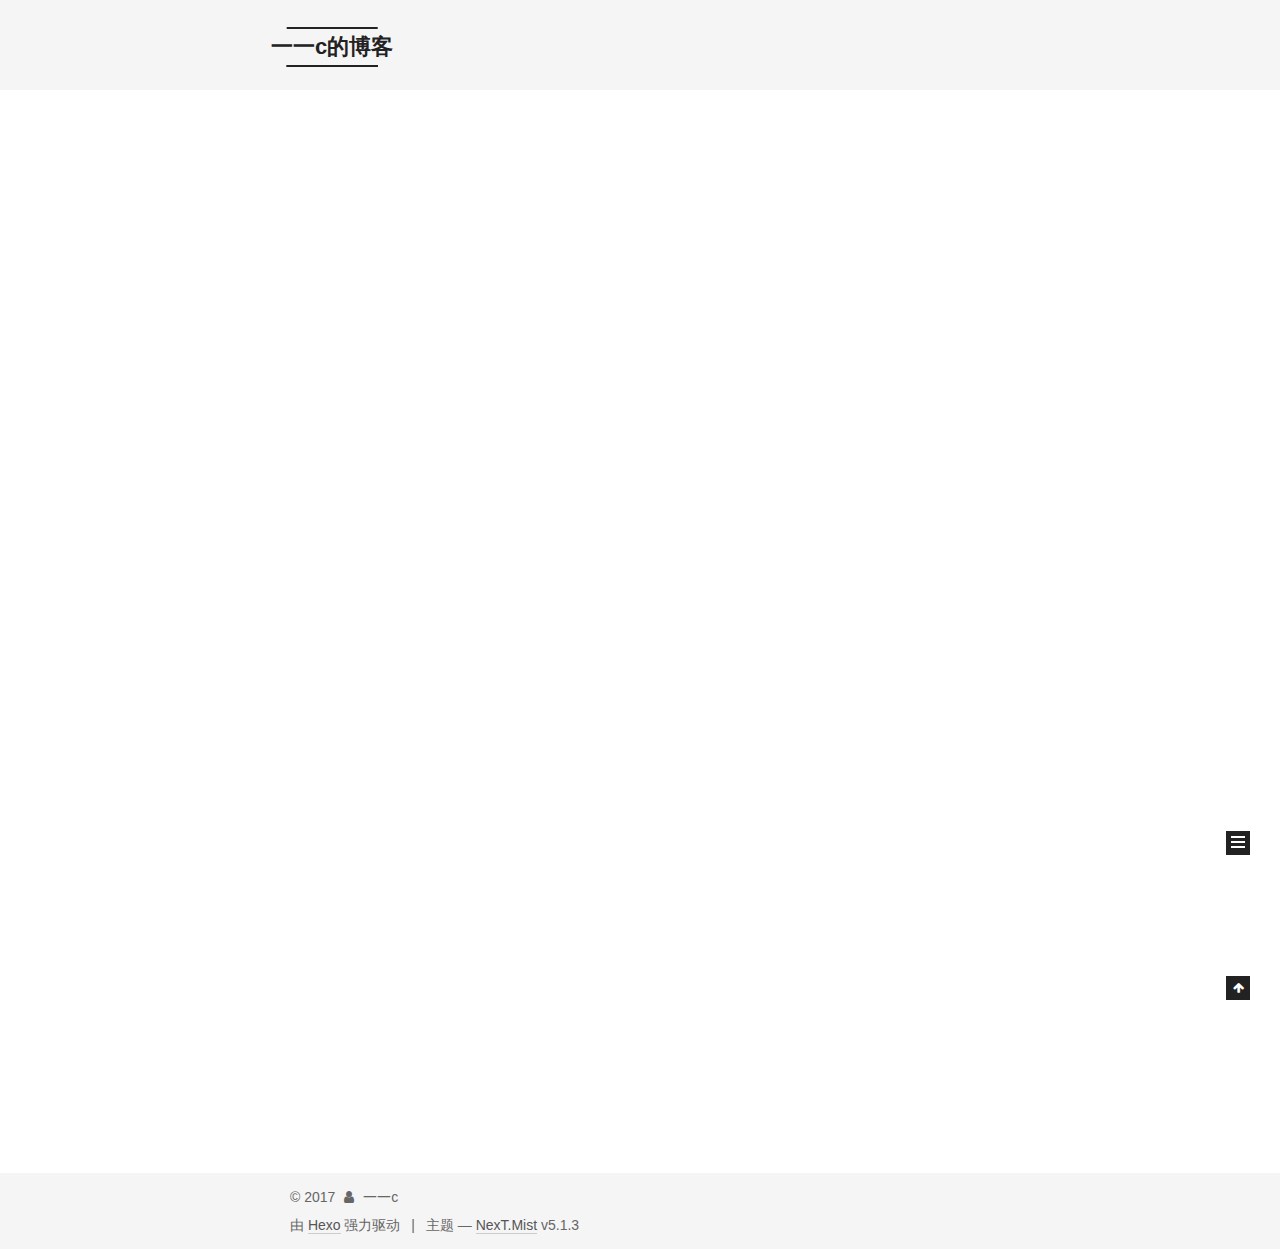
<file: index.html>
<!DOCTYPE html>



  


<html class="theme-next mist use-motion" lang="zh-Hans">
<head>
  <meta charset="UTF-8"/>
<meta http-equiv="X-UA-Compatible" content="IE=edge" />
<meta name="viewport" content="width=device-width, initial-scale=1, maximum-scale=1"/>
<meta name="theme-color" content="#222">









<meta http-equiv="Cache-Control" content="no-transform" />
<meta http-equiv="Cache-Control" content="no-siteapp" />
















  
  
  <link href="/lib/fancybox/source/jquery.fancybox.css?v=2.1.5" rel="stylesheet" type="text/css" />




  
  
  
  

  
    
    
  

  
    
      
    

    
  

  

  
    
      
    

    
  

  
    
      
    

    
  

  
    
    
    <link href="//fonts.googleapis.com/css?family=Monda:300,300italic,400,400italic,700,700italic|Roboto Slab:300,300italic,400,400italic,700,700italic|Lobster Two:300,300italic,400,400italic,700,700italic|PT Mono:300,300italic,400,400italic,700,700italic&subset=latin,latin-ext" rel="stylesheet" type="text/css">
  






<link href="/lib/font-awesome/css/font-awesome.min.css?v=4.6.2" rel="stylesheet" type="text/css" />

<link href="/css/main.css?v=5.1.3" rel="stylesheet" type="text/css" />


  <link rel="apple-touch-icon" sizes="180x180" href="/images/apple-touch-icon-next.png?v=5.1.3">


  <link rel="icon" type="image/png" sizes="32x32" href="/images/favicon-32x32-next.png?v=5.1.3">


  <link rel="icon" type="image/png" sizes="16x16" href="/images/favicon-16x16-next.png?v=5.1.3">


  <link rel="mask-icon" href="/images/logo.svg?v=5.1.3" color="#222">





  <meta name="keywords" content="Hexo, NexT" />










<meta property="og:type" content="website">
<meta property="og:title" content="一一c的博客">
<meta property="og:url" content="http://yoursite.com/index.html">
<meta property="og:site_name" content="一一c的博客">
<meta property="og:locale" content="zh-Hans">
<meta name="twitter:card" content="summary">
<meta name="twitter:title" content="一一c的博客">



<script type="text/javascript" id="hexo.configurations">
  var NexT = window.NexT || {};
  var CONFIG = {
    root: '/',
    scheme: 'Mist',
    version: '5.1.3',
    sidebar: {"position":"left"},
    fancybox: true,
    tabs: true,
    motion: {"enable":true,"async":false,"transition":{"post_block":"fadeIn","post_header":"slideDownIn","post_body":"slideDownIn","coll_header":"slideLeftIn","sidebar":"slideUpIn"}},
    duoshuo: {
      userId: '0',
      author: '博主'
    },
    algolia: {
      applicationID: '',
      apiKey: '',
      indexName: '',
      hits: {"per_page":10},
      labels: {"input_placeholder":"Search for Posts","hits_empty":"We didn't find any results for the search: ${query}","hits_stats":"${hits} results found in ${time} ms"}
    }
  };
</script>



  <link rel="canonical" href="http://yoursite.com/"/>





  <title>一一c的博客</title>
  








</head>

<body itemscope itemtype="http://schema.org/WebPage" lang="zh-Hans">

  
  
    
  

  <div class="container sidebar-position-left 
  page-home">
    <div class="headband"></div>

    <header id="header" class="header" itemscope itemtype="http://schema.org/WPHeader">
      <div class="header-inner"><div class="site-brand-wrapper">
  <div class="site-meta ">
    

    <div class="custom-logo-site-title">
      <a href="/"  class="brand" rel="start">
        <span class="logo-line-before"><i></i></span>
        <span class="site-title">一一c的博客</span>
        <span class="logo-line-after"><i></i></span>
      </a>
    </div>
      
        <p class="site-subtitle">c++,web后端,服务器</p>
      
  </div>

  <div class="site-nav-toggle">
    <button>
      <span class="btn-bar"></span>
      <span class="btn-bar"></span>
      <span class="btn-bar"></span>
    </button>
  </div>
</div>

<nav class="site-nav">
  

  
    <ul id="menu" class="menu">
      
        
        <li class="menu-item menu-item-home">
          <a href="/" rel="section">
            
            首页
          </a>
        </li>
      
        
        <li class="menu-item menu-item-archives">
          <a href="/archives" rel="section">
            
            归档
          </a>
        </li>
      
        
        <li class="menu-item menu-item-about">
          <a href="/about" rel="section">
            
            关于
          </a>
        </li>
      
        
        <li class="menu-item menu-item-categories">
          <a href="/categories" rel="section">
            
            分类
          </a>
        </li>
      
        
        <li class="menu-item menu-item-tags">
          <a href="/tags" rel="section">
            
            标签
          </a>
        </li>
      

      
    </ul>
  

  
</nav>



 </div>
    </header>

    <main id="main" class="main">
      <div class="main-inner">
        <div class="content-wrap">
          <div id="content" class="content">
            
  <section id="posts" class="posts-expand">
    
      

  

  
  
  

  <article class="post post-type-normal" itemscope itemtype="http://schema.org/Article">
  
  
  
  <div class="post-block">
    <link itemprop="mainEntityOfPage" href="http://yoursite.com/2017/10/27/hello-world/">

    <span hidden itemprop="author" itemscope itemtype="http://schema.org/Person">
      <meta itemprop="name" content="一一c">
      <meta itemprop="description" content="">
      <meta itemprop="image" content="/images/avatar.png">
    </span>

    <span hidden itemprop="publisher" itemscope itemtype="http://schema.org/Organization">
      <meta itemprop="name" content="一一c的博客">
    </span>

    
      <header class="post-header">

        
        
          <h1 class="post-title" itemprop="name headline">
                
                <a class="post-title-link" href="/2017/10/27/hello-world/" itemprop="url">Hello World</a></h1>
        

        <div class="post-meta">
          <span class="post-time">
            
              <span class="post-meta-item-icon">
                <i class="fa fa-calendar-o"></i>
              </span>
              
                <span class="post-meta-item-text">发表于</span>
              
              <time title="创建于" itemprop="dateCreated datePublished" datetime="2017-10-27T16:16:54+08:00">
                2017-10-27
              </time>
            

            

            
          </span>

          

          
            
          

          
          

          

          

          

        </div>
      </header>
    

    
    
    
    <div class="post-body" itemprop="articleBody">

      
      

      
        
          
            <p>Welcome to <a href="https://hexo.io/" target="_blank" rel="external">Hexo</a>! This is your very first post. Check <a href="https://hexo.io/docs/" target="_blank" rel="external">documentation</a> for more info. If you get any problems when using Hexo, you can find the answer in <a href="https://hexo.io/docs/troubleshooting.html" target="_blank" rel="external">troubleshooting</a> or you can ask me on <a href="https://github.com/hexojs/hexo/issues" target="_blank" rel="external">GitHub</a>.</p>
<h2 id="Quick-Start"><a href="#Quick-Start" class="headerlink" title="Quick Start"></a>Quick Start</h2><h3 id="Create-a-new-post"><a href="#Create-a-new-post" class="headerlink" title="Create a new post"></a>Create a new post</h3><figure class="highlight bash"><table><tr><td class="gutter"><pre><div class="line">1</div></pre></td><td class="code"><pre><div class="line">$ hexo new <span class="string">"My New Post"</span></div></pre></td></tr></table></figure>
<p>More info: <a href="https://hexo.io/docs/writing.html" target="_blank" rel="external">Writing</a></p>
<h3 id="Run-server"><a href="#Run-server" class="headerlink" title="Run server"></a>Run server</h3><figure class="highlight bash"><table><tr><td class="gutter"><pre><div class="line">1</div></pre></td><td class="code"><pre><div class="line">$ hexo server</div></pre></td></tr></table></figure>
<p>More info: <a href="https://hexo.io/docs/server.html" target="_blank" rel="external">Server</a></p>
<h3 id="Generate-static-files"><a href="#Generate-static-files" class="headerlink" title="Generate static files"></a>Generate static files</h3><figure class="highlight bash"><table><tr><td class="gutter"><pre><div class="line">1</div></pre></td><td class="code"><pre><div class="line">$ hexo generate</div></pre></td></tr></table></figure>
<p>More info: <a href="https://hexo.io/docs/generating.html" target="_blank" rel="external">Generating</a></p>
<h3 id="Deploy-to-remote-sites"><a href="#Deploy-to-remote-sites" class="headerlink" title="Deploy to remote sites"></a>Deploy to remote sites</h3><figure class="highlight bash"><table><tr><td class="gutter"><pre><div class="line">1</div></pre></td><td class="code"><pre><div class="line">$ hexo deploy</div></pre></td></tr></table></figure>
<p>More info: <a href="https://hexo.io/docs/deployment.html" target="_blank" rel="external">Deployment</a></p>

          
        
      
    </div>
    
    
    

    

    

    

    <footer class="post-footer">
      

      

      

      
      
        <div class="post-eof"></div>
      
    </footer>
  </div>
  
  
  
  </article>


    
  </section>

  


          </div>
          


          

        </div>
        
          
  
  <div class="sidebar-toggle">
    <div class="sidebar-toggle-line-wrap">
      <span class="sidebar-toggle-line sidebar-toggle-line-first"></span>
      <span class="sidebar-toggle-line sidebar-toggle-line-middle"></span>
      <span class="sidebar-toggle-line sidebar-toggle-line-last"></span>
    </div>
  </div>

  <aside id="sidebar" class="sidebar">
    
    <div class="sidebar-inner">

      

      

      <section class="site-overview-wrap sidebar-panel sidebar-panel-active">
        <div class="site-overview">
          <div class="site-author motion-element" itemprop="author" itemscope itemtype="http://schema.org/Person">
            
              <img class="site-author-image" itemprop="image"
                src="/images/avatar.png"
                alt="一一c" />
            
              <p class="site-author-name" itemprop="name">一一c</p>
              <p class="site-description motion-element" itemprop="description"></p>
          </div>

          <nav class="site-state motion-element">

            
              <div class="site-state-item site-state-posts">
              
                <a href="/archives">
              
                  <span class="site-state-item-count">1</span>
                  <span class="site-state-item-name">日志</span>
                </a>
              </div>
            

            

            

          </nav>

          

          <div class="links-of-author motion-element">
            
              
                <span class="links-of-author-item">
                  <a href="https://github.com/Beautyzizi" target="_blank" title="GitHub">
                    
                      <i class="fa fa-fw fa-github"></i>GitHub</a>
                </span>
              
                <span class="links-of-author-item">
                  <a href="mailto:torroco@163.com" target="_blank" title="E-Mail">
                    
                      <i class="fa fa-fw fa-envelope"></i>E-Mail</a>
                </span>
              
            
          </div>

          
          

          
          

          

        </div>
      </section>

      

      

    </div>
  </aside>


        
      </div>
    </main>

    <footer id="footer" class="footer">
      <div class="footer-inner">
        <div class="copyright">&copy; <span itemprop="copyrightYear">2017</span>
  <span class="with-love">
    <i class="fa fa-user"></i>
  </span>
  <span class="author" itemprop="copyrightHolder">一一c</span>

  
</div>


  <div class="powered-by">由 <a class="theme-link" target="_blank" href="https://hexo.io">Hexo</a> 强力驱动</div>



  <span class="post-meta-divider">|</span>



  <div class="theme-info">主题 &mdash; <a class="theme-link" target="_blank" href="https://github.com/iissnan/hexo-theme-next">NexT.Mist</a> v5.1.3</div>




        







        
      </div>
    </footer>

    
      <div class="back-to-top">
        <i class="fa fa-arrow-up"></i>
        
      </div>
    

    

  </div>

  

<script type="text/javascript">
  if (Object.prototype.toString.call(window.Promise) !== '[object Function]') {
    window.Promise = null;
  }
</script>









  












  
  
    <script type="text/javascript" src="/lib/jquery/index.js?v=2.1.3"></script>
  

  
  
    <script type="text/javascript" src="/lib/fastclick/lib/fastclick.min.js?v=1.0.6"></script>
  

  
  
    <script type="text/javascript" src="/lib/jquery_lazyload/jquery.lazyload.js?v=1.9.7"></script>
  

  
  
    <script type="text/javascript" src="/lib/velocity/velocity.min.js?v=1.2.1"></script>
  

  
  
    <script type="text/javascript" src="/lib/velocity/velocity.ui.min.js?v=1.2.1"></script>
  

  
  
    <script type="text/javascript" src="/lib/fancybox/source/jquery.fancybox.pack.js?v=2.1.5"></script>
  


  


  <script type="text/javascript" src="/js/src/utils.js?v=5.1.3"></script>

  <script type="text/javascript" src="/js/src/motion.js?v=5.1.3"></script>



  
  

  

  


  <script type="text/javascript" src="/js/src/bootstrap.js?v=5.1.3"></script>



  


  




	





  





  












  





  

  

  
  

  

  

  

</body>
</html>
</file>
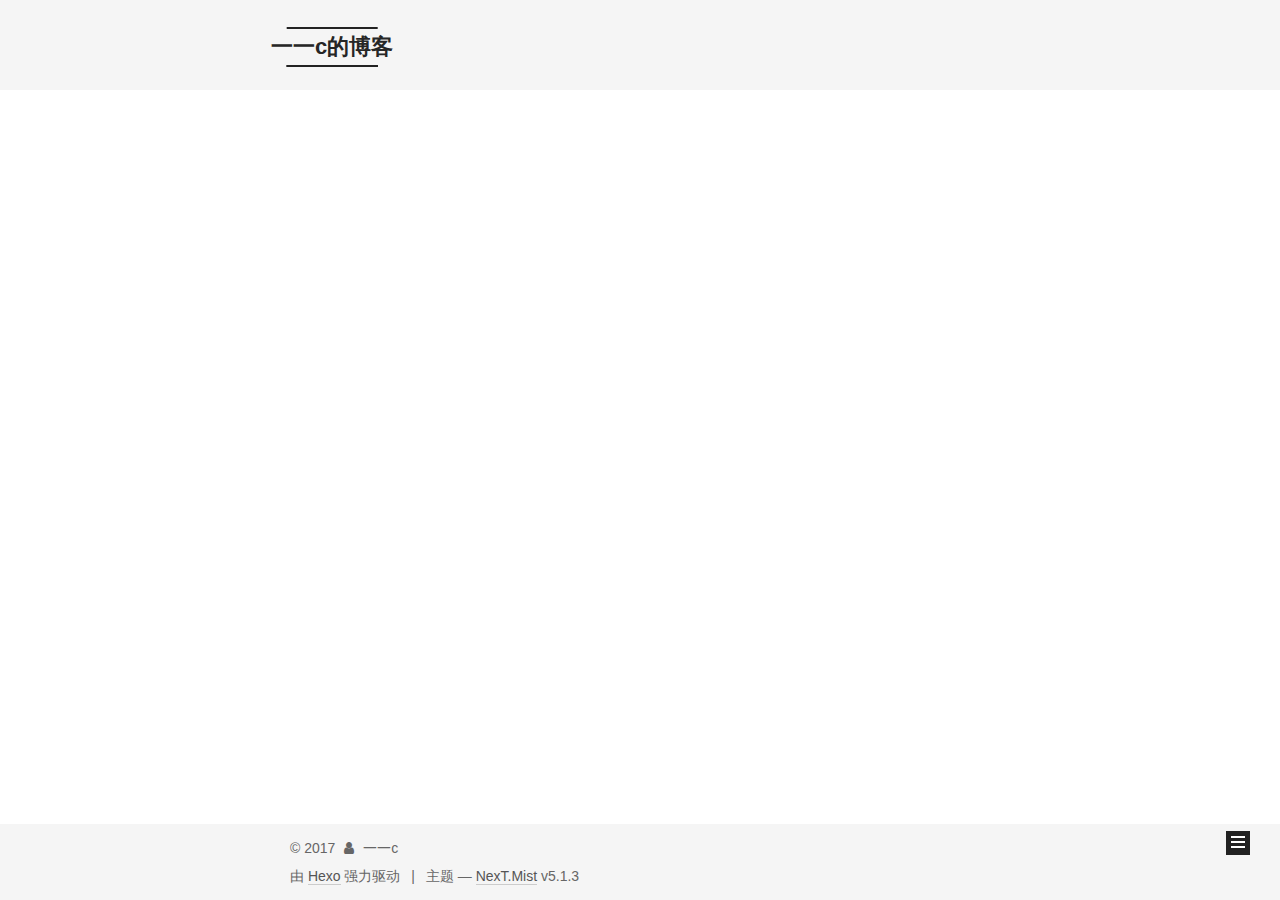
<file: archives/index.html>
<!DOCTYPE html>



  


<html class="theme-next mist use-motion" lang="zh-Hans">
<head>
  <meta charset="UTF-8"/>
<meta http-equiv="X-UA-Compatible" content="IE=edge" />
<meta name="viewport" content="width=device-width, initial-scale=1, maximum-scale=1"/>
<meta name="theme-color" content="#222">









<meta http-equiv="Cache-Control" content="no-transform" />
<meta http-equiv="Cache-Control" content="no-siteapp" />
















  
  
  <link href="/lib/fancybox/source/jquery.fancybox.css?v=2.1.5" rel="stylesheet" type="text/css" />




  
  
  
  

  
    
    
  

  
    
      
    

    
  

  

  
    
      
    

    
  

  
    
      
    

    
  

  
    
    
    <link href="//fonts.googleapis.com/css?family=Monda:300,300italic,400,400italic,700,700italic|Roboto Slab:300,300italic,400,400italic,700,700italic|Lobster Two:300,300italic,400,400italic,700,700italic|PT Mono:300,300italic,400,400italic,700,700italic&subset=latin,latin-ext" rel="stylesheet" type="text/css">
  






<link href="/lib/font-awesome/css/font-awesome.min.css?v=4.6.2" rel="stylesheet" type="text/css" />

<link href="/css/main.css?v=5.1.3" rel="stylesheet" type="text/css" />


  <link rel="apple-touch-icon" sizes="180x180" href="/images/apple-touch-icon-next.png?v=5.1.3">


  <link rel="icon" type="image/png" sizes="32x32" href="/images/favicon-32x32-next.png?v=5.1.3">


  <link rel="icon" type="image/png" sizes="16x16" href="/images/favicon-16x16-next.png?v=5.1.3">


  <link rel="mask-icon" href="/images/logo.svg?v=5.1.3" color="#222">





  <meta name="keywords" content="Hexo, NexT" />










<meta property="og:type" content="website">
<meta property="og:title" content="一一c的博客">
<meta property="og:url" content="http://yoursite.com/archives/index.html">
<meta property="og:site_name" content="一一c的博客">
<meta property="og:locale" content="zh-Hans">
<meta name="twitter:card" content="summary">
<meta name="twitter:title" content="一一c的博客">



<script type="text/javascript" id="hexo.configurations">
  var NexT = window.NexT || {};
  var CONFIG = {
    root: '/',
    scheme: 'Mist',
    version: '5.1.3',
    sidebar: {"position":"left"},
    fancybox: true,
    tabs: true,
    motion: {"enable":true,"async":false,"transition":{"post_block":"fadeIn","post_header":"slideDownIn","post_body":"slideDownIn","coll_header":"slideLeftIn","sidebar":"slideUpIn"}},
    duoshuo: {
      userId: '0',
      author: '博主'
    },
    algolia: {
      applicationID: '',
      apiKey: '',
      indexName: '',
      hits: {"per_page":10},
      labels: {"input_placeholder":"Search for Posts","hits_empty":"We didn't find any results for the search: ${query}","hits_stats":"${hits} results found in ${time} ms"}
    }
  };
</script>



  <link rel="canonical" href="http://yoursite.com/archives/"/>





  <title>归档 | 一一c的博客</title>
  








</head>

<body itemscope itemtype="http://schema.org/WebPage" lang="zh-Hans">

  
  
    
  

  <div class="container sidebar-position-left page-archive">
    <div class="headband"></div>

    <header id="header" class="header" itemscope itemtype="http://schema.org/WPHeader">
      <div class="header-inner"><div class="site-brand-wrapper">
  <div class="site-meta ">
    

    <div class="custom-logo-site-title">
      <a href="/"  class="brand" rel="start">
        <span class="logo-line-before"><i></i></span>
        <span class="site-title">一一c的博客</span>
        <span class="logo-line-after"><i></i></span>
      </a>
    </div>
      
        <p class="site-subtitle">c++,web后端,服务器</p>
      
  </div>

  <div class="site-nav-toggle">
    <button>
      <span class="btn-bar"></span>
      <span class="btn-bar"></span>
      <span class="btn-bar"></span>
    </button>
  </div>
</div>

<nav class="site-nav">
  

  
    <ul id="menu" class="menu">
      
        
        <li class="menu-item menu-item-home">
          <a href="/" rel="section">
            
            首页
          </a>
        </li>
      
        
        <li class="menu-item menu-item-archives">
          <a href="/archives" rel="section">
            
            归档
          </a>
        </li>
      
        
        <li class="menu-item menu-item-about">
          <a href="/about" rel="section">
            
            关于
          </a>
        </li>
      
        
        <li class="menu-item menu-item-categories">
          <a href="/categories" rel="section">
            
            分类
          </a>
        </li>
      
        
        <li class="menu-item menu-item-tags">
          <a href="/tags" rel="section">
            
            标签
          </a>
        </li>
      

      
    </ul>
  

  
</nav>



 </div>
    </header>

    <main id="main" class="main">
      <div class="main-inner">
        <div class="content-wrap">
          <div id="content" class="content">
            

  
  
  
  <div class="post-block archive">
    <div id="posts" class="posts-collapse">
      <span class="archive-move-on"></span>

      <span class="archive-page-counter">
        
        
        
          
        
        嗯..! 目前共计 1 篇日志。 继续努力。
      </span>

      

        
        
        

        
          
          <div class="collection-title">
            <h1 class="archive-year" id="archive-year-2017">2017</h1>
          </div>
        
        

        

  <article class="post post-type-normal" itemscope itemtype="http://schema.org/Article">
    <header class="post-header">

      <h2 class="post-title">
        
            <a class="post-title-link" href="/2017/10/27/hello-world/" itemprop="url">
              
                <span itemprop="name">Hello World</span>
              
            </a>
        
      </h2>

      <div class="post-meta">
        <time class="post-time" itemprop="dateCreated"
              datetime="2017-10-27T16:16:54+08:00"
              content="2017-10-27" >
          10-27
        </time>
      </div>

    </header>
  </article>



      

    </div>
  </div>
  
  
  

  



          </div>
          


          

        </div>
        
          
  
  <div class="sidebar-toggle">
    <div class="sidebar-toggle-line-wrap">
      <span class="sidebar-toggle-line sidebar-toggle-line-first"></span>
      <span class="sidebar-toggle-line sidebar-toggle-line-middle"></span>
      <span class="sidebar-toggle-line sidebar-toggle-line-last"></span>
    </div>
  </div>

  <aside id="sidebar" class="sidebar">
    
    <div class="sidebar-inner">

      

      

      <section class="site-overview-wrap sidebar-panel sidebar-panel-active">
        <div class="site-overview">
          <div class="site-author motion-element" itemprop="author" itemscope itemtype="http://schema.org/Person">
            
              <img class="site-author-image" itemprop="image"
                src="/images/avatar.png"
                alt="一一c" />
            
              <p class="site-author-name" itemprop="name">一一c</p>
              <p class="site-description motion-element" itemprop="description"></p>
          </div>

          <nav class="site-state motion-element">

            
              <div class="site-state-item site-state-posts">
              
                <a href="/archives">
              
                  <span class="site-state-item-count">1</span>
                  <span class="site-state-item-name">日志</span>
                </a>
              </div>
            

            

            

          </nav>

          

          <div class="links-of-author motion-element">
            
              
                <span class="links-of-author-item">
                  <a href="https://github.com/Beautyzizi" target="_blank" title="GitHub">
                    
                      <i class="fa fa-fw fa-github"></i>GitHub</a>
                </span>
              
                <span class="links-of-author-item">
                  <a href="mailto:torroco@163.com" target="_blank" title="E-Mail">
                    
                      <i class="fa fa-fw fa-envelope"></i>E-Mail</a>
                </span>
              
            
          </div>

          
          

          
          

          

        </div>
      </section>

      

      

    </div>
  </aside>


        
      </div>
    </main>

    <footer id="footer" class="footer">
      <div class="footer-inner">
        <div class="copyright">&copy; <span itemprop="copyrightYear">2017</span>
  <span class="with-love">
    <i class="fa fa-user"></i>
  </span>
  <span class="author" itemprop="copyrightHolder">一一c</span>

  
</div>


  <div class="powered-by">由 <a class="theme-link" target="_blank" href="https://hexo.io">Hexo</a> 强力驱动</div>



  <span class="post-meta-divider">|</span>



  <div class="theme-info">主题 &mdash; <a class="theme-link" target="_blank" href="https://github.com/iissnan/hexo-theme-next">NexT.Mist</a> v5.1.3</div>




        







        
      </div>
    </footer>

    
      <div class="back-to-top">
        <i class="fa fa-arrow-up"></i>
        
      </div>
    

    

  </div>

  

<script type="text/javascript">
  if (Object.prototype.toString.call(window.Promise) !== '[object Function]') {
    window.Promise = null;
  }
</script>









  












  
  
    <script type="text/javascript" src="/lib/jquery/index.js?v=2.1.3"></script>
  

  
  
    <script type="text/javascript" src="/lib/fastclick/lib/fastclick.min.js?v=1.0.6"></script>
  

  
  
    <script type="text/javascript" src="/lib/jquery_lazyload/jquery.lazyload.js?v=1.9.7"></script>
  

  
  
    <script type="text/javascript" src="/lib/velocity/velocity.min.js?v=1.2.1"></script>
  

  
  
    <script type="text/javascript" src="/lib/velocity/velocity.ui.min.js?v=1.2.1"></script>
  

  
  
    <script type="text/javascript" src="/lib/fancybox/source/jquery.fancybox.pack.js?v=2.1.5"></script>
  


  


  <script type="text/javascript" src="/js/src/utils.js?v=5.1.3"></script>

  <script type="text/javascript" src="/js/src/motion.js?v=5.1.3"></script>



  
  

  

  


  <script type="text/javascript" src="/js/src/bootstrap.js?v=5.1.3"></script>



  


  




	





  





  












  





  

  

  
  

  

  

  

</body>
</html>
</file>
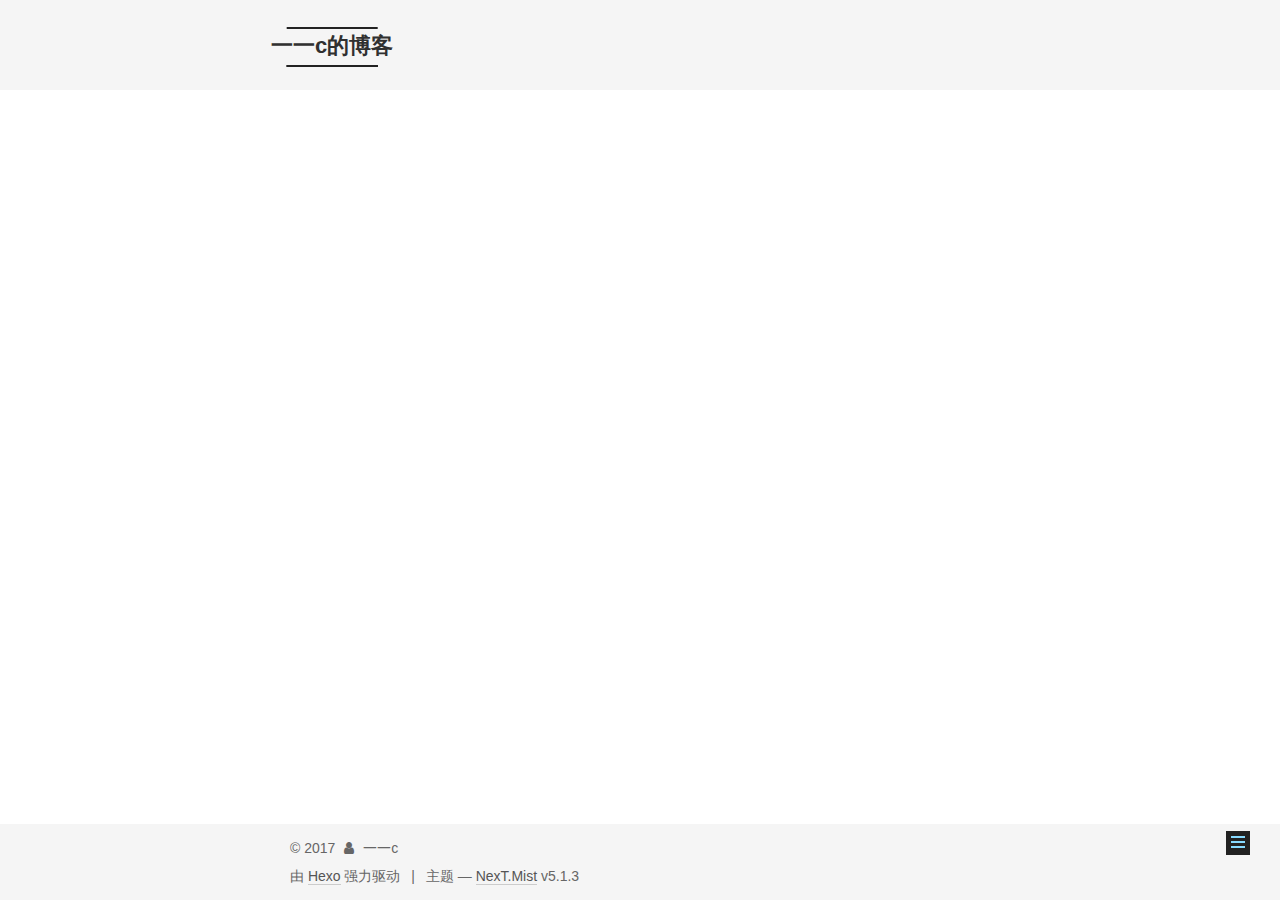
<file: categories/index.html>
<!DOCTYPE html>



  


<html class="theme-next mist use-motion" lang="zh-Hans">
<head>
  <meta charset="UTF-8"/>
<meta http-equiv="X-UA-Compatible" content="IE=edge" />
<meta name="viewport" content="width=device-width, initial-scale=1, maximum-scale=1"/>
<meta name="theme-color" content="#222">









<meta http-equiv="Cache-Control" content="no-transform" />
<meta http-equiv="Cache-Control" content="no-siteapp" />
















  
  
  <link href="/lib/fancybox/source/jquery.fancybox.css?v=2.1.5" rel="stylesheet" type="text/css" />




  
  
  
  

  
    
    
  

  
    
      
    

    
  

  

  
    
      
    

    
  

  
    
      
    

    
  

  
    
    
    <link href="//fonts.googleapis.com/css?family=Monda:300,300italic,400,400italic,700,700italic|Roboto Slab:300,300italic,400,400italic,700,700italic|Lobster Two:300,300italic,400,400italic,700,700italic|PT Mono:300,300italic,400,400italic,700,700italic&subset=latin,latin-ext" rel="stylesheet" type="text/css">
  






<link href="/lib/font-awesome/css/font-awesome.min.css?v=4.6.2" rel="stylesheet" type="text/css" />

<link href="/css/main.css?v=5.1.3" rel="stylesheet" type="text/css" />


  <link rel="apple-touch-icon" sizes="180x180" href="/images/apple-touch-icon-next.png?v=5.1.3">


  <link rel="icon" type="image/png" sizes="32x32" href="/images/favicon-32x32-next.png?v=5.1.3">


  <link rel="icon" type="image/png" sizes="16x16" href="/images/favicon-16x16-next.png?v=5.1.3">


  <link rel="mask-icon" href="/images/logo.svg?v=5.1.3" color="#222">





  <meta name="keywords" content="Hexo, NexT" />










<meta property="og:type" content="website">
<meta property="og:title" content="分类">
<meta property="og:url" content="http://yoursite.com/categories/index.html">
<meta property="og:site_name" content="一一c的博客">
<meta property="og:locale" content="zh-Hans">
<meta property="og:updated_time" content="2017-10-27T08:10:38.000Z">
<meta name="twitter:card" content="summary">
<meta name="twitter:title" content="分类">



<script type="text/javascript" id="hexo.configurations">
  var NexT = window.NexT || {};
  var CONFIG = {
    root: '/',
    scheme: 'Mist',
    version: '5.1.3',
    sidebar: {"position":"left"},
    fancybox: true,
    tabs: true,
    motion: {"enable":true,"async":false,"transition":{"post_block":"fadeIn","post_header":"slideDownIn","post_body":"slideDownIn","coll_header":"slideLeftIn","sidebar":"slideUpIn"}},
    duoshuo: {
      userId: '0',
      author: '博主'
    },
    algolia: {
      applicationID: '',
      apiKey: '',
      indexName: '',
      hits: {"per_page":10},
      labels: {"input_placeholder":"Search for Posts","hits_empty":"We didn't find any results for the search: ${query}","hits_stats":"${hits} results found in ${time} ms"}
    }
  };
</script>



  <link rel="canonical" href="http://yoursite.com/categories/"/>





  <title>分类 | 一一c的博客</title>
  








</head>

<body itemscope itemtype="http://schema.org/WebPage" lang="zh-Hans">

  
  
    
  

  <div class="container sidebar-position-left page-post-detail">
    <div class="headband"></div>

    <header id="header" class="header" itemscope itemtype="http://schema.org/WPHeader">
      <div class="header-inner"><div class="site-brand-wrapper">
  <div class="site-meta ">
    

    <div class="custom-logo-site-title">
      <a href="/"  class="brand" rel="start">
        <span class="logo-line-before"><i></i></span>
        <span class="site-title">一一c的博客</span>
        <span class="logo-line-after"><i></i></span>
      </a>
    </div>
      
        <p class="site-subtitle">c++,web后端,服务器</p>
      
  </div>

  <div class="site-nav-toggle">
    <button>
      <span class="btn-bar"></span>
      <span class="btn-bar"></span>
      <span class="btn-bar"></span>
    </button>
  </div>
</div>

<nav class="site-nav">
  

  
    <ul id="menu" class="menu">
      
        
        <li class="menu-item menu-item-home">
          <a href="/" rel="section">
            
            首页
          </a>
        </li>
      
        
        <li class="menu-item menu-item-archives">
          <a href="/archives" rel="section">
            
            归档
          </a>
        </li>
      
        
        <li class="menu-item menu-item-about">
          <a href="/about" rel="section">
            
            关于
          </a>
        </li>
      
        
        <li class="menu-item menu-item-categories">
          <a href="/categories" rel="section">
            
            分类
          </a>
        </li>
      
        
        <li class="menu-item menu-item-tags">
          <a href="/tags" rel="section">
            
            标签
          </a>
        </li>
      

      
    </ul>
  

  
</nav>



 </div>
    </header>

    <main id="main" class="main">
      <div class="main-inner">
        <div class="content-wrap">
          <div id="content" class="content">
            

  <div id="posts" class="posts-expand">
    
    
    
    <div class="post-block page">
      <header class="post-header">

	<h1 class="post-title" itemprop="name headline">分类</h1>



</header>

      
      
      
      <div class="post-body">
        
        
          <div class="category-all-page">
            <div class="category-all-title">
                暂无分类
            </div>
            <div class="category-all">
              
            </div>
          </div>
        
      </div>
      
      
      
    </div>
    
    
    
  </div>


          </div>
          


          

  



        </div>
        
          
  
  <div class="sidebar-toggle">
    <div class="sidebar-toggle-line-wrap">
      <span class="sidebar-toggle-line sidebar-toggle-line-first"></span>
      <span class="sidebar-toggle-line sidebar-toggle-line-middle"></span>
      <span class="sidebar-toggle-line sidebar-toggle-line-last"></span>
    </div>
  </div>

  <aside id="sidebar" class="sidebar">
    
    <div class="sidebar-inner">

      

      

      <section class="site-overview-wrap sidebar-panel sidebar-panel-active">
        <div class="site-overview">
          <div class="site-author motion-element" itemprop="author" itemscope itemtype="http://schema.org/Person">
            
              <img class="site-author-image" itemprop="image"
                src="/images/avatar.png"
                alt="一一c" />
            
              <p class="site-author-name" itemprop="name">一一c</p>
              <p class="site-description motion-element" itemprop="description"></p>
          </div>

          <nav class="site-state motion-element">

            
              <div class="site-state-item site-state-posts">
              
                <a href="/archives">
              
                  <span class="site-state-item-count">1</span>
                  <span class="site-state-item-name">日志</span>
                </a>
              </div>
            

            

            

          </nav>

          

          <div class="links-of-author motion-element">
            
              
                <span class="links-of-author-item">
                  <a href="https://github.com/Beautyzizi" target="_blank" title="GitHub">
                    
                      <i class="fa fa-fw fa-github"></i>GitHub</a>
                </span>
              
                <span class="links-of-author-item">
                  <a href="mailto:torroco@163.com" target="_blank" title="E-Mail">
                    
                      <i class="fa fa-fw fa-envelope"></i>E-Mail</a>
                </span>
              
            
          </div>

          
          

          
          

          

        </div>
      </section>

      

      

    </div>
  </aside>


        
      </div>
    </main>

    <footer id="footer" class="footer">
      <div class="footer-inner">
        <div class="copyright">&copy; <span itemprop="copyrightYear">2017</span>
  <span class="with-love">
    <i class="fa fa-user"></i>
  </span>
  <span class="author" itemprop="copyrightHolder">一一c</span>

  
</div>


  <div class="powered-by">由 <a class="theme-link" target="_blank" href="https://hexo.io">Hexo</a> 强力驱动</div>



  <span class="post-meta-divider">|</span>



  <div class="theme-info">主题 &mdash; <a class="theme-link" target="_blank" href="https://github.com/iissnan/hexo-theme-next">NexT.Mist</a> v5.1.3</div>




        







        
      </div>
    </footer>

    
      <div class="back-to-top">
        <i class="fa fa-arrow-up"></i>
        
      </div>
    

    

  </div>

  

<script type="text/javascript">
  if (Object.prototype.toString.call(window.Promise) !== '[object Function]') {
    window.Promise = null;
  }
</script>









  












  
  
    <script type="text/javascript" src="/lib/jquery/index.js?v=2.1.3"></script>
  

  
  
    <script type="text/javascript" src="/lib/fastclick/lib/fastclick.min.js?v=1.0.6"></script>
  

  
  
    <script type="text/javascript" src="/lib/jquery_lazyload/jquery.lazyload.js?v=1.9.7"></script>
  

  
  
    <script type="text/javascript" src="/lib/velocity/velocity.min.js?v=1.2.1"></script>
  

  
  
    <script type="text/javascript" src="/lib/velocity/velocity.ui.min.js?v=1.2.1"></script>
  

  
  
    <script type="text/javascript" src="/lib/fancybox/source/jquery.fancybox.pack.js?v=2.1.5"></script>
  


  


  <script type="text/javascript" src="/js/src/utils.js?v=5.1.3"></script>

  <script type="text/javascript" src="/js/src/motion.js?v=5.1.3"></script>



  
  

  
  <script type="text/javascript" src="/js/src/scrollspy.js?v=5.1.3"></script>
<script type="text/javascript" src="/js/src/post-details.js?v=5.1.3"></script>



  


  <script type="text/javascript" src="/js/src/bootstrap.js?v=5.1.3"></script>



  


  




	





  





  












  





  

  

  
  

  

  

  

</body>
</html>
</file>
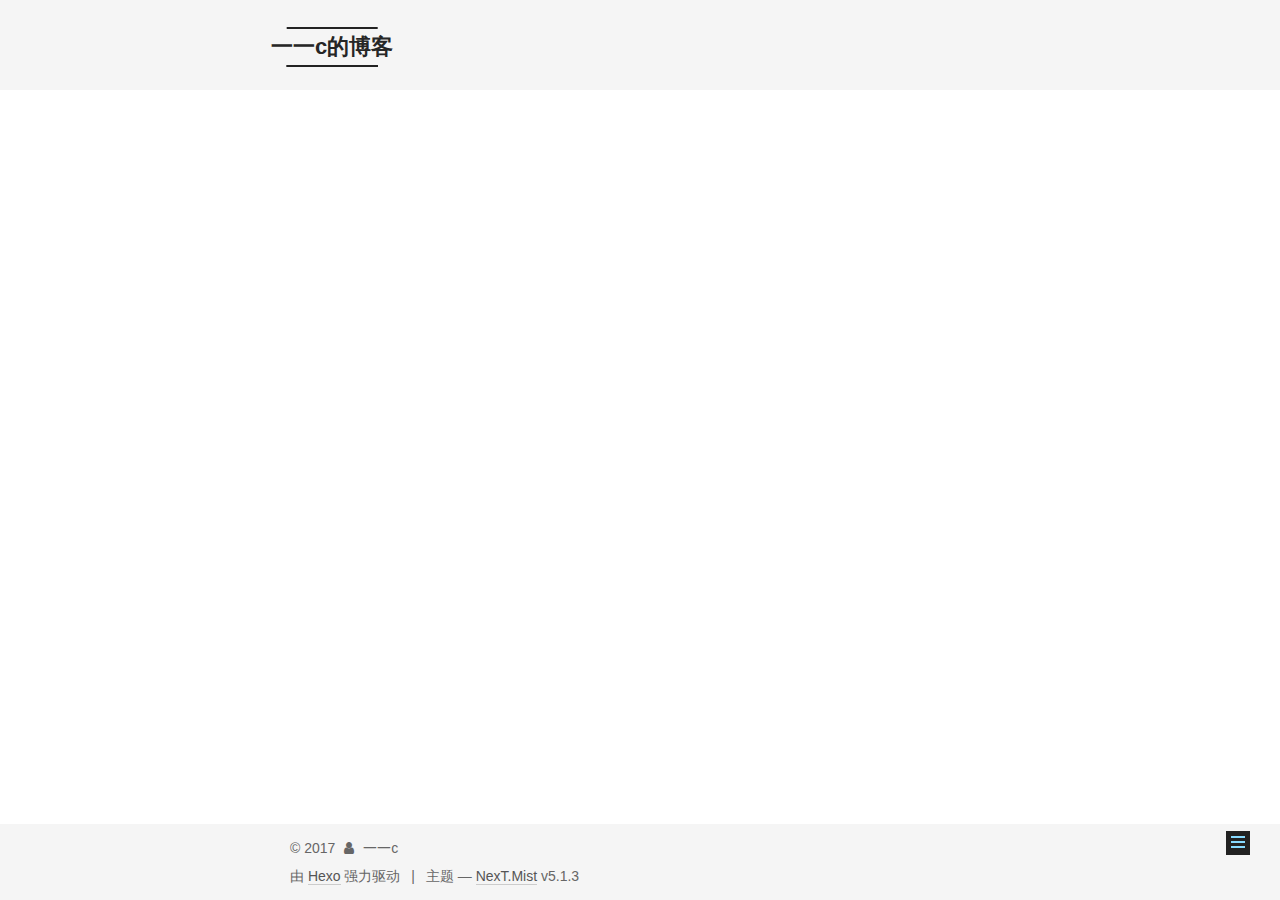
<file: tags/index.html>
<!DOCTYPE html>



  


<html class="theme-next mist use-motion" lang="zh-Hans">
<head>
  <meta charset="UTF-8"/>
<meta http-equiv="X-UA-Compatible" content="IE=edge" />
<meta name="viewport" content="width=device-width, initial-scale=1, maximum-scale=1"/>
<meta name="theme-color" content="#222">









<meta http-equiv="Cache-Control" content="no-transform" />
<meta http-equiv="Cache-Control" content="no-siteapp" />
















  
  
  <link href="/lib/fancybox/source/jquery.fancybox.css?v=2.1.5" rel="stylesheet" type="text/css" />




  
  
  
  

  
    
    
  

  
    
      
    

    
  

  

  
    
      
    

    
  

  
    
      
    

    
  

  
    
    
    <link href="//fonts.googleapis.com/css?family=Monda:300,300italic,400,400italic,700,700italic|Roboto Slab:300,300italic,400,400italic,700,700italic|Lobster Two:300,300italic,400,400italic,700,700italic|PT Mono:300,300italic,400,400italic,700,700italic&subset=latin,latin-ext" rel="stylesheet" type="text/css">
  






<link href="/lib/font-awesome/css/font-awesome.min.css?v=4.6.2" rel="stylesheet" type="text/css" />

<link href="/css/main.css?v=5.1.3" rel="stylesheet" type="text/css" />


  <link rel="apple-touch-icon" sizes="180x180" href="/images/apple-touch-icon-next.png?v=5.1.3">


  <link rel="icon" type="image/png" sizes="32x32" href="/images/favicon-32x32-next.png?v=5.1.3">


  <link rel="icon" type="image/png" sizes="16x16" href="/images/favicon-16x16-next.png?v=5.1.3">


  <link rel="mask-icon" href="/images/logo.svg?v=5.1.3" color="#222">





  <meta name="keywords" content="Hexo, NexT" />










<meta property="og:type" content="website">
<meta property="og:title" content="tags">
<meta property="og:url" content="http://yoursite.com/tags/index.html">
<meta property="og:site_name" content="一一c的博客">
<meta property="og:locale" content="zh-Hans">
<meta property="og:updated_time" content="2017-10-27T08:08:10.000Z">
<meta name="twitter:card" content="summary">
<meta name="twitter:title" content="tags">



<script type="text/javascript" id="hexo.configurations">
  var NexT = window.NexT || {};
  var CONFIG = {
    root: '/',
    scheme: 'Mist',
    version: '5.1.3',
    sidebar: {"position":"left"},
    fancybox: true,
    tabs: true,
    motion: {"enable":true,"async":false,"transition":{"post_block":"fadeIn","post_header":"slideDownIn","post_body":"slideDownIn","coll_header":"slideLeftIn","sidebar":"slideUpIn"}},
    duoshuo: {
      userId: '0',
      author: '博主'
    },
    algolia: {
      applicationID: '',
      apiKey: '',
      indexName: '',
      hits: {"per_page":10},
      labels: {"input_placeholder":"Search for Posts","hits_empty":"We didn't find any results for the search: ${query}","hits_stats":"${hits} results found in ${time} ms"}
    }
  };
</script>



  <link rel="canonical" href="http://yoursite.com/tags/"/>





  <title>tags | 一一c的博客</title>
  








</head>

<body itemscope itemtype="http://schema.org/WebPage" lang="zh-Hans">

  
  
    
  

  <div class="container sidebar-position-left page-post-detail">
    <div class="headband"></div>

    <header id="header" class="header" itemscope itemtype="http://schema.org/WPHeader">
      <div class="header-inner"><div class="site-brand-wrapper">
  <div class="site-meta ">
    

    <div class="custom-logo-site-title">
      <a href="/"  class="brand" rel="start">
        <span class="logo-line-before"><i></i></span>
        <span class="site-title">一一c的博客</span>
        <span class="logo-line-after"><i></i></span>
      </a>
    </div>
      
        <p class="site-subtitle">c++,web后端,服务器</p>
      
  </div>

  <div class="site-nav-toggle">
    <button>
      <span class="btn-bar"></span>
      <span class="btn-bar"></span>
      <span class="btn-bar"></span>
    </button>
  </div>
</div>

<nav class="site-nav">
  

  
    <ul id="menu" class="menu">
      
        
        <li class="menu-item menu-item-home">
          <a href="/" rel="section">
            
            首页
          </a>
        </li>
      
        
        <li class="menu-item menu-item-archives">
          <a href="/archives" rel="section">
            
            归档
          </a>
        </li>
      
        
        <li class="menu-item menu-item-about">
          <a href="/about" rel="section">
            
            关于
          </a>
        </li>
      
        
        <li class="menu-item menu-item-categories">
          <a href="/categories" rel="section">
            
            分类
          </a>
        </li>
      
        
        <li class="menu-item menu-item-tags">
          <a href="/tags" rel="section">
            
            标签
          </a>
        </li>
      

      
    </ul>
  

  
</nav>



 </div>
    </header>

    <main id="main" class="main">
      <div class="main-inner">
        <div class="content-wrap">
          <div id="content" class="content">
            

  <div id="posts" class="posts-expand">
    
    
    
    <div class="post-block page">
      <header class="post-header">

	<h1 class="post-title" itemprop="name headline">tags</h1>



</header>

      
      
      
      <div class="post-body">
        
        
          
        
      </div>
      
      
      
    </div>
    
    
    
  </div>


          </div>
          


          

  



        </div>
        
          
  
  <div class="sidebar-toggle">
    <div class="sidebar-toggle-line-wrap">
      <span class="sidebar-toggle-line sidebar-toggle-line-first"></span>
      <span class="sidebar-toggle-line sidebar-toggle-line-middle"></span>
      <span class="sidebar-toggle-line sidebar-toggle-line-last"></span>
    </div>
  </div>

  <aside id="sidebar" class="sidebar">
    
    <div class="sidebar-inner">

      

      

      <section class="site-overview-wrap sidebar-panel sidebar-panel-active">
        <div class="site-overview">
          <div class="site-author motion-element" itemprop="author" itemscope itemtype="http://schema.org/Person">
            
              <img class="site-author-image" itemprop="image"
                src="/images/avatar.png"
                alt="一一c" />
            
              <p class="site-author-name" itemprop="name">一一c</p>
              <p class="site-description motion-element" itemprop="description"></p>
          </div>

          <nav class="site-state motion-element">

            
              <div class="site-state-item site-state-posts">
              
                <a href="/archives">
              
                  <span class="site-state-item-count">1</span>
                  <span class="site-state-item-name">日志</span>
                </a>
              </div>
            

            

            

          </nav>

          

          <div class="links-of-author motion-element">
            
              
                <span class="links-of-author-item">
                  <a href="https://github.com/Beautyzizi" target="_blank" title="GitHub">
                    
                      <i class="fa fa-fw fa-github"></i>GitHub</a>
                </span>
              
                <span class="links-of-author-item">
                  <a href="mailto:torroco@163.com" target="_blank" title="E-Mail">
                    
                      <i class="fa fa-fw fa-envelope"></i>E-Mail</a>
                </span>
              
            
          </div>

          
          

          
          

          

        </div>
      </section>

      

      

    </div>
  </aside>


        
      </div>
    </main>

    <footer id="footer" class="footer">
      <div class="footer-inner">
        <div class="copyright">&copy; <span itemprop="copyrightYear">2017</span>
  <span class="with-love">
    <i class="fa fa-user"></i>
  </span>
  <span class="author" itemprop="copyrightHolder">一一c</span>

  
</div>


  <div class="powered-by">由 <a class="theme-link" target="_blank" href="https://hexo.io">Hexo</a> 强力驱动</div>



  <span class="post-meta-divider">|</span>



  <div class="theme-info">主题 &mdash; <a class="theme-link" target="_blank" href="https://github.com/iissnan/hexo-theme-next">NexT.Mist</a> v5.1.3</div>




        







        
      </div>
    </footer>

    
      <div class="back-to-top">
        <i class="fa fa-arrow-up"></i>
        
      </div>
    

    

  </div>

  

<script type="text/javascript">
  if (Object.prototype.toString.call(window.Promise) !== '[object Function]') {
    window.Promise = null;
  }
</script>









  












  
  
    <script type="text/javascript" src="/lib/jquery/index.js?v=2.1.3"></script>
  

  
  
    <script type="text/javascript" src="/lib/fastclick/lib/fastclick.min.js?v=1.0.6"></script>
  

  
  
    <script type="text/javascript" src="/lib/jquery_lazyload/jquery.lazyload.js?v=1.9.7"></script>
  

  
  
    <script type="text/javascript" src="/lib/velocity/velocity.min.js?v=1.2.1"></script>
  

  
  
    <script type="text/javascript" src="/lib/velocity/velocity.ui.min.js?v=1.2.1"></script>
  

  
  
    <script type="text/javascript" src="/lib/fancybox/source/jquery.fancybox.pack.js?v=2.1.5"></script>
  


  


  <script type="text/javascript" src="/js/src/utils.js?v=5.1.3"></script>

  <script type="text/javascript" src="/js/src/motion.js?v=5.1.3"></script>



  
  

  
  <script type="text/javascript" src="/js/src/scrollspy.js?v=5.1.3"></script>
<script type="text/javascript" src="/js/src/post-details.js?v=5.1.3"></script>



  


  <script type="text/javascript" src="/js/src/bootstrap.js?v=5.1.3"></script>



  


  




	





  





  












  





  

  

  
  

  

  

  

</body>
</html>
</file>
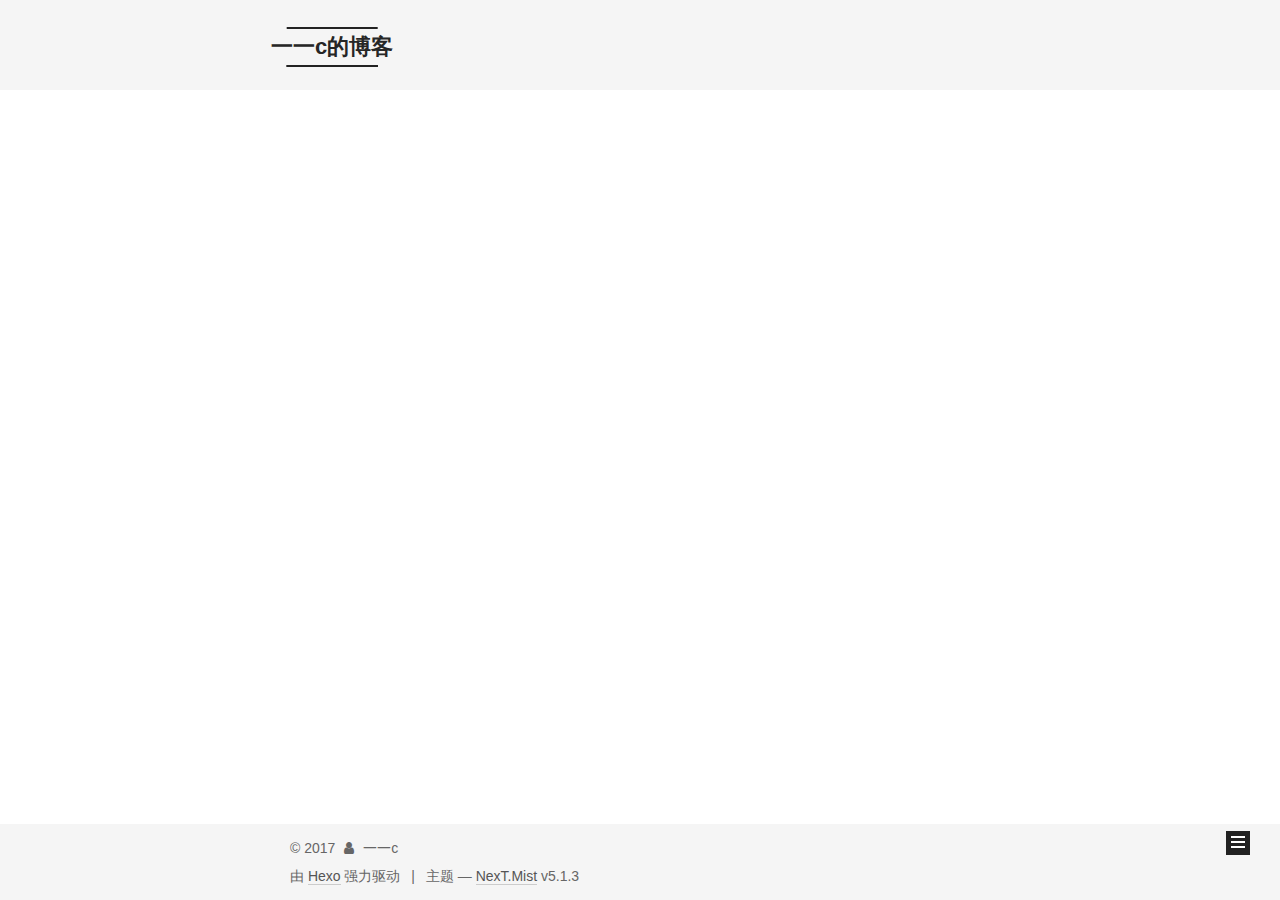
<file: archives/2017/index.html>
<!DOCTYPE html>



  


<html class="theme-next mist use-motion" lang="zh-Hans">
<head>
  <meta charset="UTF-8"/>
<meta http-equiv="X-UA-Compatible" content="IE=edge" />
<meta name="viewport" content="width=device-width, initial-scale=1, maximum-scale=1"/>
<meta name="theme-color" content="#222">









<meta http-equiv="Cache-Control" content="no-transform" />
<meta http-equiv="Cache-Control" content="no-siteapp" />
















  
  
  <link href="/lib/fancybox/source/jquery.fancybox.css?v=2.1.5" rel="stylesheet" type="text/css" />




  
  
  
  

  
    
    
  

  
    
      
    

    
  

  

  
    
      
    

    
  

  
    
      
    

    
  

  
    
    
    <link href="//fonts.googleapis.com/css?family=Monda:300,300italic,400,400italic,700,700italic|Roboto Slab:300,300italic,400,400italic,700,700italic|Lobster Two:300,300italic,400,400italic,700,700italic|PT Mono:300,300italic,400,400italic,700,700italic&subset=latin,latin-ext" rel="stylesheet" type="text/css">
  






<link href="/lib/font-awesome/css/font-awesome.min.css?v=4.6.2" rel="stylesheet" type="text/css" />

<link href="/css/main.css?v=5.1.3" rel="stylesheet" type="text/css" />


  <link rel="apple-touch-icon" sizes="180x180" href="/images/apple-touch-icon-next.png?v=5.1.3">


  <link rel="icon" type="image/png" sizes="32x32" href="/images/favicon-32x32-next.png?v=5.1.3">


  <link rel="icon" type="image/png" sizes="16x16" href="/images/favicon-16x16-next.png?v=5.1.3">


  <link rel="mask-icon" href="/images/logo.svg?v=5.1.3" color="#222">





  <meta name="keywords" content="Hexo, NexT" />










<meta property="og:type" content="website">
<meta property="og:title" content="一一c的博客">
<meta property="og:url" content="http://yoursite.com/archives/2017/index.html">
<meta property="og:site_name" content="一一c的博客">
<meta property="og:locale" content="zh-Hans">
<meta name="twitter:card" content="summary">
<meta name="twitter:title" content="一一c的博客">



<script type="text/javascript" id="hexo.configurations">
  var NexT = window.NexT || {};
  var CONFIG = {
    root: '/',
    scheme: 'Mist',
    version: '5.1.3',
    sidebar: {"position":"left"},
    fancybox: true,
    tabs: true,
    motion: {"enable":true,"async":false,"transition":{"post_block":"fadeIn","post_header":"slideDownIn","post_body":"slideDownIn","coll_header":"slideLeftIn","sidebar":"slideUpIn"}},
    duoshuo: {
      userId: '0',
      author: '博主'
    },
    algolia: {
      applicationID: '',
      apiKey: '',
      indexName: '',
      hits: {"per_page":10},
      labels: {"input_placeholder":"Search for Posts","hits_empty":"We didn't find any results for the search: ${query}","hits_stats":"${hits} results found in ${time} ms"}
    }
  };
</script>



  <link rel="canonical" href="http://yoursite.com/archives/2017/"/>





  <title>归档 | 一一c的博客</title>
  








</head>

<body itemscope itemtype="http://schema.org/WebPage" lang="zh-Hans">

  
  
    
  

  <div class="container sidebar-position-left page-archive">
    <div class="headband"></div>

    <header id="header" class="header" itemscope itemtype="http://schema.org/WPHeader">
      <div class="header-inner"><div class="site-brand-wrapper">
  <div class="site-meta ">
    

    <div class="custom-logo-site-title">
      <a href="/"  class="brand" rel="start">
        <span class="logo-line-before"><i></i></span>
        <span class="site-title">一一c的博客</span>
        <span class="logo-line-after"><i></i></span>
      </a>
    </div>
      
        <p class="site-subtitle">c++,web后端,服务器</p>
      
  </div>

  <div class="site-nav-toggle">
    <button>
      <span class="btn-bar"></span>
      <span class="btn-bar"></span>
      <span class="btn-bar"></span>
    </button>
  </div>
</div>

<nav class="site-nav">
  

  
    <ul id="menu" class="menu">
      
        
        <li class="menu-item menu-item-home">
          <a href="/" rel="section">
            
            首页
          </a>
        </li>
      
        
        <li class="menu-item menu-item-archives">
          <a href="/archives" rel="section">
            
            归档
          </a>
        </li>
      
        
        <li class="menu-item menu-item-about">
          <a href="/about" rel="section">
            
            关于
          </a>
        </li>
      
        
        <li class="menu-item menu-item-categories">
          <a href="/categories" rel="section">
            
            分类
          </a>
        </li>
      
        
        <li class="menu-item menu-item-tags">
          <a href="/tags" rel="section">
            
            标签
          </a>
        </li>
      

      
    </ul>
  

  
</nav>



 </div>
    </header>

    <main id="main" class="main">
      <div class="main-inner">
        <div class="content-wrap">
          <div id="content" class="content">
            

  
  
  
  <div class="post-block archive">
    <div id="posts" class="posts-collapse">
      <span class="archive-move-on"></span>

      <span class="archive-page-counter">
        
        
        
          
        
        嗯..! 目前共计 1 篇日志。 继续努力。
      </span>

      

        
        
        

        
          
          <div class="collection-title">
            <h1 class="archive-year" id="archive-year-2017">2017</h1>
          </div>
        
        

        

  <article class="post post-type-normal" itemscope itemtype="http://schema.org/Article">
    <header class="post-header">

      <h2 class="post-title">
        
            <a class="post-title-link" href="/2017/10/27/hello-world/" itemprop="url">
              
                <span itemprop="name">Hello World</span>
              
            </a>
        
      </h2>

      <div class="post-meta">
        <time class="post-time" itemprop="dateCreated"
              datetime="2017-10-27T16:16:54+08:00"
              content="2017-10-27" >
          10-27
        </time>
      </div>

    </header>
  </article>



      

    </div>
  </div>
  
  
  

  



          </div>
          


          

        </div>
        
          
  
  <div class="sidebar-toggle">
    <div class="sidebar-toggle-line-wrap">
      <span class="sidebar-toggle-line sidebar-toggle-line-first"></span>
      <span class="sidebar-toggle-line sidebar-toggle-line-middle"></span>
      <span class="sidebar-toggle-line sidebar-toggle-line-last"></span>
    </div>
  </div>

  <aside id="sidebar" class="sidebar">
    
    <div class="sidebar-inner">

      

      

      <section class="site-overview-wrap sidebar-panel sidebar-panel-active">
        <div class="site-overview">
          <div class="site-author motion-element" itemprop="author" itemscope itemtype="http://schema.org/Person">
            
              <img class="site-author-image" itemprop="image"
                src="/images/avatar.png"
                alt="一一c" />
            
              <p class="site-author-name" itemprop="name">一一c</p>
              <p class="site-description motion-element" itemprop="description"></p>
          </div>

          <nav class="site-state motion-element">

            
              <div class="site-state-item site-state-posts">
              
                <a href="/archives">
              
                  <span class="site-state-item-count">1</span>
                  <span class="site-state-item-name">日志</span>
                </a>
              </div>
            

            

            

          </nav>

          

          <div class="links-of-author motion-element">
            
              
                <span class="links-of-author-item">
                  <a href="https://github.com/Beautyzizi" target="_blank" title="GitHub">
                    
                      <i class="fa fa-fw fa-github"></i>GitHub</a>
                </span>
              
                <span class="links-of-author-item">
                  <a href="mailto:torroco@163.com" target="_blank" title="E-Mail">
                    
                      <i class="fa fa-fw fa-envelope"></i>E-Mail</a>
                </span>
              
            
          </div>

          
          

          
          

          

        </div>
      </section>

      

      

    </div>
  </aside>


        
      </div>
    </main>

    <footer id="footer" class="footer">
      <div class="footer-inner">
        <div class="copyright">&copy; <span itemprop="copyrightYear">2017</span>
  <span class="with-love">
    <i class="fa fa-user"></i>
  </span>
  <span class="author" itemprop="copyrightHolder">一一c</span>

  
</div>


  <div class="powered-by">由 <a class="theme-link" target="_blank" href="https://hexo.io">Hexo</a> 强力驱动</div>



  <span class="post-meta-divider">|</span>



  <div class="theme-info">主题 &mdash; <a class="theme-link" target="_blank" href="https://github.com/iissnan/hexo-theme-next">NexT.Mist</a> v5.1.3</div>




        







        
      </div>
    </footer>

    
      <div class="back-to-top">
        <i class="fa fa-arrow-up"></i>
        
      </div>
    

    

  </div>

  

<script type="text/javascript">
  if (Object.prototype.toString.call(window.Promise) !== '[object Function]') {
    window.Promise = null;
  }
</script>









  












  
  
    <script type="text/javascript" src="/lib/jquery/index.js?v=2.1.3"></script>
  

  
  
    <script type="text/javascript" src="/lib/fastclick/lib/fastclick.min.js?v=1.0.6"></script>
  

  
  
    <script type="text/javascript" src="/lib/jquery_lazyload/jquery.lazyload.js?v=1.9.7"></script>
  

  
  
    <script type="text/javascript" src="/lib/velocity/velocity.min.js?v=1.2.1"></script>
  

  
  
    <script type="text/javascript" src="/lib/velocity/velocity.ui.min.js?v=1.2.1"></script>
  

  
  
    <script type="text/javascript" src="/lib/fancybox/source/jquery.fancybox.pack.js?v=2.1.5"></script>
  


  


  <script type="text/javascript" src="/js/src/utils.js?v=5.1.3"></script>

  <script type="text/javascript" src="/js/src/motion.js?v=5.1.3"></script>



  
  

  

  


  <script type="text/javascript" src="/js/src/bootstrap.js?v=5.1.3"></script>



  


  




	





  





  












  





  

  

  
  

  

  

  

</body>
</html>
</file>
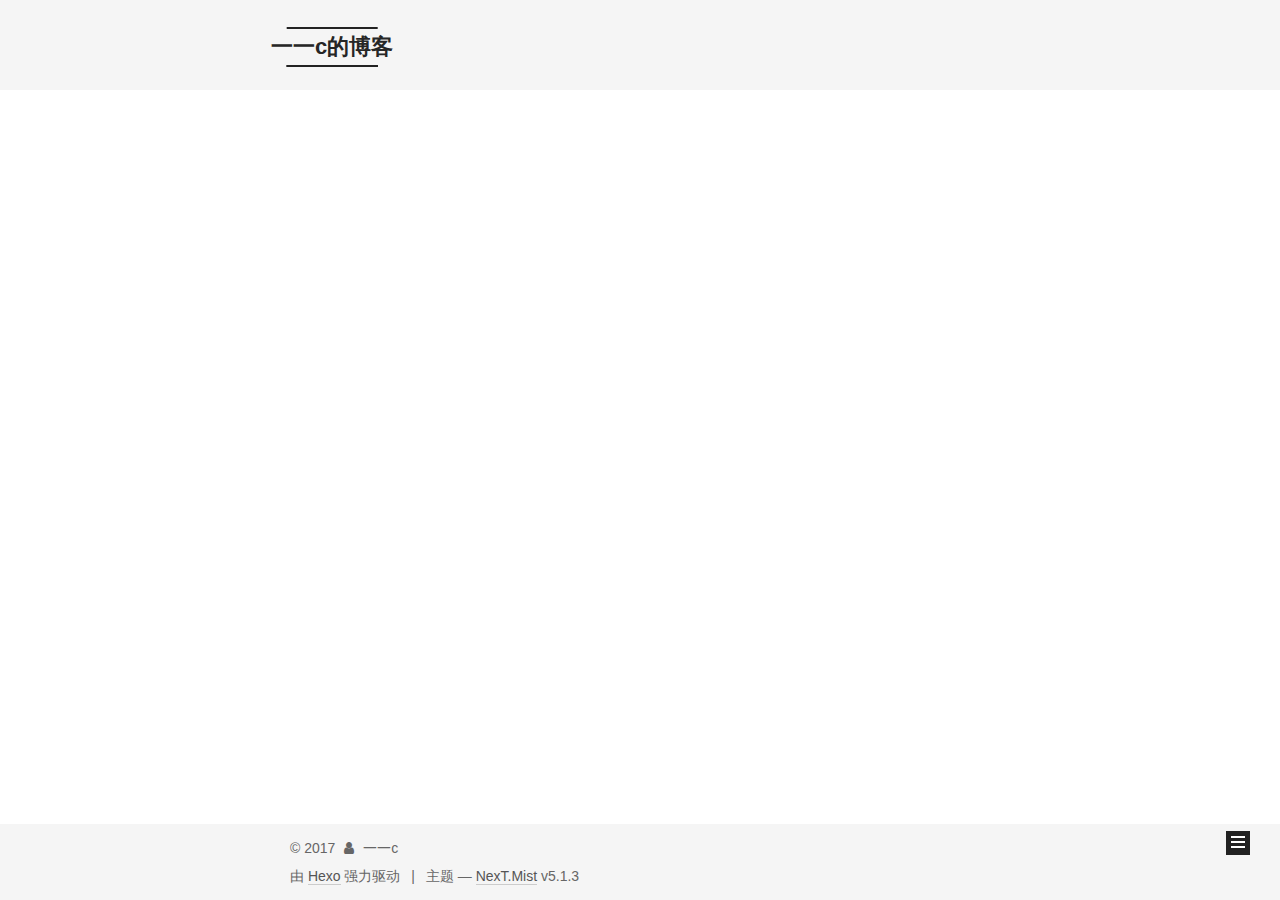
<file: archives/2017/10/index.html>
<!DOCTYPE html>



  


<html class="theme-next mist use-motion" lang="zh-Hans">
<head>
  <meta charset="UTF-8"/>
<meta http-equiv="X-UA-Compatible" content="IE=edge" />
<meta name="viewport" content="width=device-width, initial-scale=1, maximum-scale=1"/>
<meta name="theme-color" content="#222">









<meta http-equiv="Cache-Control" content="no-transform" />
<meta http-equiv="Cache-Control" content="no-siteapp" />
















  
  
  <link href="/lib/fancybox/source/jquery.fancybox.css?v=2.1.5" rel="stylesheet" type="text/css" />




  
  
  
  

  
    
    
  

  
    
      
    

    
  

  

  
    
      
    

    
  

  
    
      
    

    
  

  
    
    
    <link href="//fonts.googleapis.com/css?family=Monda:300,300italic,400,400italic,700,700italic|Roboto Slab:300,300italic,400,400italic,700,700italic|Lobster Two:300,300italic,400,400italic,700,700italic|PT Mono:300,300italic,400,400italic,700,700italic&subset=latin,latin-ext" rel="stylesheet" type="text/css">
  






<link href="/lib/font-awesome/css/font-awesome.min.css?v=4.6.2" rel="stylesheet" type="text/css" />

<link href="/css/main.css?v=5.1.3" rel="stylesheet" type="text/css" />


  <link rel="apple-touch-icon" sizes="180x180" href="/images/apple-touch-icon-next.png?v=5.1.3">


  <link rel="icon" type="image/png" sizes="32x32" href="/images/favicon-32x32-next.png?v=5.1.3">


  <link rel="icon" type="image/png" sizes="16x16" href="/images/favicon-16x16-next.png?v=5.1.3">


  <link rel="mask-icon" href="/images/logo.svg?v=5.1.3" color="#222">





  <meta name="keywords" content="Hexo, NexT" />










<meta property="og:type" content="website">
<meta property="og:title" content="一一c的博客">
<meta property="og:url" content="http://yoursite.com/archives/2017/10/index.html">
<meta property="og:site_name" content="一一c的博客">
<meta property="og:locale" content="zh-Hans">
<meta name="twitter:card" content="summary">
<meta name="twitter:title" content="一一c的博客">



<script type="text/javascript" id="hexo.configurations">
  var NexT = window.NexT || {};
  var CONFIG = {
    root: '/',
    scheme: 'Mist',
    version: '5.1.3',
    sidebar: {"position":"left"},
    fancybox: true,
    tabs: true,
    motion: {"enable":true,"async":false,"transition":{"post_block":"fadeIn","post_header":"slideDownIn","post_body":"slideDownIn","coll_header":"slideLeftIn","sidebar":"slideUpIn"}},
    duoshuo: {
      userId: '0',
      author: '博主'
    },
    algolia: {
      applicationID: '',
      apiKey: '',
      indexName: '',
      hits: {"per_page":10},
      labels: {"input_placeholder":"Search for Posts","hits_empty":"We didn't find any results for the search: ${query}","hits_stats":"${hits} results found in ${time} ms"}
    }
  };
</script>



  <link rel="canonical" href="http://yoursite.com/archives/2017/10/"/>





  <title>归档 | 一一c的博客</title>
  








</head>

<body itemscope itemtype="http://schema.org/WebPage" lang="zh-Hans">

  
  
    
  

  <div class="container sidebar-position-left page-archive">
    <div class="headband"></div>

    <header id="header" class="header" itemscope itemtype="http://schema.org/WPHeader">
      <div class="header-inner"><div class="site-brand-wrapper">
  <div class="site-meta ">
    

    <div class="custom-logo-site-title">
      <a href="/"  class="brand" rel="start">
        <span class="logo-line-before"><i></i></span>
        <span class="site-title">一一c的博客</span>
        <span class="logo-line-after"><i></i></span>
      </a>
    </div>
      
        <p class="site-subtitle">c++,web后端,服务器</p>
      
  </div>

  <div class="site-nav-toggle">
    <button>
      <span class="btn-bar"></span>
      <span class="btn-bar"></span>
      <span class="btn-bar"></span>
    </button>
  </div>
</div>

<nav class="site-nav">
  

  
    <ul id="menu" class="menu">
      
        
        <li class="menu-item menu-item-home">
          <a href="/" rel="section">
            
            首页
          </a>
        </li>
      
        
        <li class="menu-item menu-item-archives">
          <a href="/archives" rel="section">
            
            归档
          </a>
        </li>
      
        
        <li class="menu-item menu-item-about">
          <a href="/about" rel="section">
            
            关于
          </a>
        </li>
      
        
        <li class="menu-item menu-item-categories">
          <a href="/categories" rel="section">
            
            分类
          </a>
        </li>
      
        
        <li class="menu-item menu-item-tags">
          <a href="/tags" rel="section">
            
            标签
          </a>
        </li>
      

      
    </ul>
  

  
</nav>



 </div>
    </header>

    <main id="main" class="main">
      <div class="main-inner">
        <div class="content-wrap">
          <div id="content" class="content">
            

  
  
  
  <div class="post-block archive">
    <div id="posts" class="posts-collapse">
      <span class="archive-move-on"></span>

      <span class="archive-page-counter">
        
        
        
          
        
        嗯..! 目前共计 1 篇日志。 继续努力。
      </span>

      

        
        
        

        
          
          <div class="collection-title">
            <h1 class="archive-year" id="archive-year-2017">2017</h1>
          </div>
        
        

        

  <article class="post post-type-normal" itemscope itemtype="http://schema.org/Article">
    <header class="post-header">

      <h2 class="post-title">
        
            <a class="post-title-link" href="/2017/10/27/hello-world/" itemprop="url">
              
                <span itemprop="name">Hello World</span>
              
            </a>
        
      </h2>

      <div class="post-meta">
        <time class="post-time" itemprop="dateCreated"
              datetime="2017-10-27T16:16:54+08:00"
              content="2017-10-27" >
          10-27
        </time>
      </div>

    </header>
  </article>



      

    </div>
  </div>
  
  
  

  



          </div>
          


          

        </div>
        
          
  
  <div class="sidebar-toggle">
    <div class="sidebar-toggle-line-wrap">
      <span class="sidebar-toggle-line sidebar-toggle-line-first"></span>
      <span class="sidebar-toggle-line sidebar-toggle-line-middle"></span>
      <span class="sidebar-toggle-line sidebar-toggle-line-last"></span>
    </div>
  </div>

  <aside id="sidebar" class="sidebar">
    
    <div class="sidebar-inner">

      

      

      <section class="site-overview-wrap sidebar-panel sidebar-panel-active">
        <div class="site-overview">
          <div class="site-author motion-element" itemprop="author" itemscope itemtype="http://schema.org/Person">
            
              <img class="site-author-image" itemprop="image"
                src="/images/avatar.png"
                alt="一一c" />
            
              <p class="site-author-name" itemprop="name">一一c</p>
              <p class="site-description motion-element" itemprop="description"></p>
          </div>

          <nav class="site-state motion-element">

            
              <div class="site-state-item site-state-posts">
              
                <a href="/archives">
              
                  <span class="site-state-item-count">1</span>
                  <span class="site-state-item-name">日志</span>
                </a>
              </div>
            

            

            

          </nav>

          

          <div class="links-of-author motion-element">
            
              
                <span class="links-of-author-item">
                  <a href="https://github.com/Beautyzizi" target="_blank" title="GitHub">
                    
                      <i class="fa fa-fw fa-github"></i>GitHub</a>
                </span>
              
                <span class="links-of-author-item">
                  <a href="mailto:torroco@163.com" target="_blank" title="E-Mail">
                    
                      <i class="fa fa-fw fa-envelope"></i>E-Mail</a>
                </span>
              
            
          </div>

          
          

          
          

          

        </div>
      </section>

      

      

    </div>
  </aside>


        
      </div>
    </main>

    <footer id="footer" class="footer">
      <div class="footer-inner">
        <div class="copyright">&copy; <span itemprop="copyrightYear">2017</span>
  <span class="with-love">
    <i class="fa fa-user"></i>
  </span>
  <span class="author" itemprop="copyrightHolder">一一c</span>

  
</div>


  <div class="powered-by">由 <a class="theme-link" target="_blank" href="https://hexo.io">Hexo</a> 强力驱动</div>



  <span class="post-meta-divider">|</span>



  <div class="theme-info">主题 &mdash; <a class="theme-link" target="_blank" href="https://github.com/iissnan/hexo-theme-next">NexT.Mist</a> v5.1.3</div>




        







        
      </div>
    </footer>

    
      <div class="back-to-top">
        <i class="fa fa-arrow-up"></i>
        
      </div>
    

    

  </div>

  

<script type="text/javascript">
  if (Object.prototype.toString.call(window.Promise) !== '[object Function]') {
    window.Promise = null;
  }
</script>









  












  
  
    <script type="text/javascript" src="/lib/jquery/index.js?v=2.1.3"></script>
  

  
  
    <script type="text/javascript" src="/lib/fastclick/lib/fastclick.min.js?v=1.0.6"></script>
  

  
  
    <script type="text/javascript" src="/lib/jquery_lazyload/jquery.lazyload.js?v=1.9.7"></script>
  

  
  
    <script type="text/javascript" src="/lib/velocity/velocity.min.js?v=1.2.1"></script>
  

  
  
    <script type="text/javascript" src="/lib/velocity/velocity.ui.min.js?v=1.2.1"></script>
  

  
  
    <script type="text/javascript" src="/lib/fancybox/source/jquery.fancybox.pack.js?v=2.1.5"></script>
  


  


  <script type="text/javascript" src="/js/src/utils.js?v=5.1.3"></script>

  <script type="text/javascript" src="/js/src/motion.js?v=5.1.3"></script>



  
  

  

  


  <script type="text/javascript" src="/js/src/bootstrap.js?v=5.1.3"></script>



  


  




	





  





  












  





  

  

  
  

  

  

  

</body>
</html>
</file>
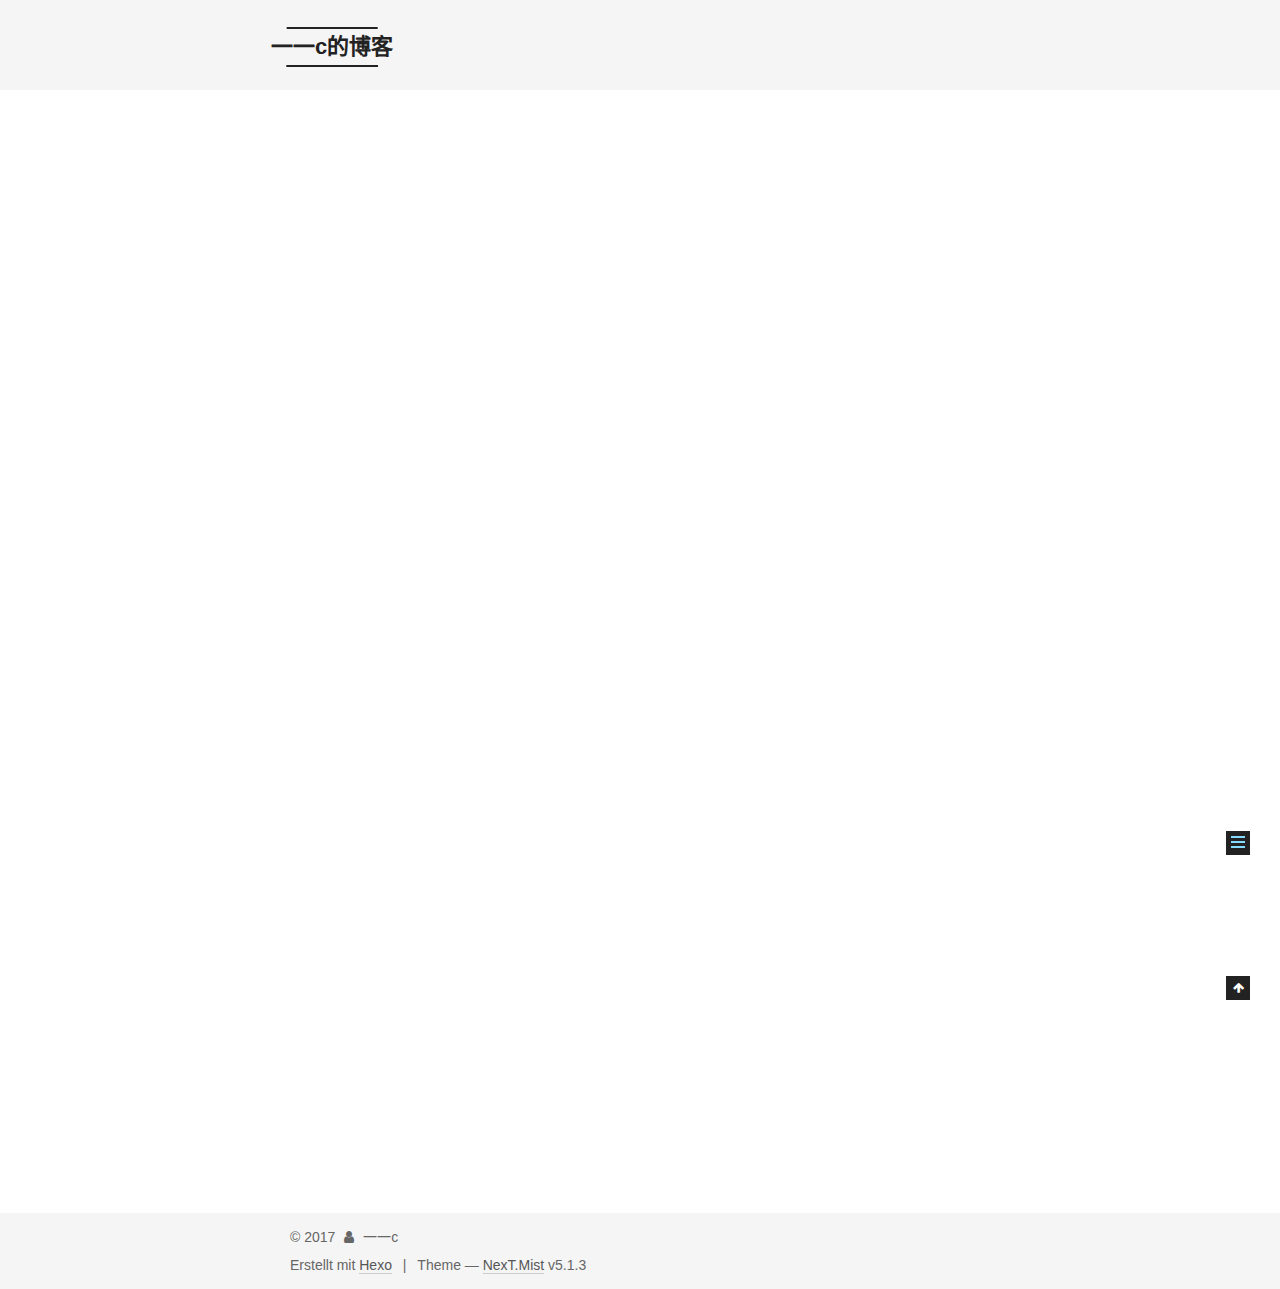
<file: 2017/10/27/hello-world/index.html>
<!DOCTYPE html>



  


<html class="theme-next mist use-motion" lang="zh-CN">
<head>
  <meta charset="UTF-8"/>
<meta http-equiv="X-UA-Compatible" content="IE=edge" />
<meta name="viewport" content="width=device-width, initial-scale=1, maximum-scale=1"/>
<meta name="theme-color" content="#222">









<meta http-equiv="Cache-Control" content="no-transform" />
<meta http-equiv="Cache-Control" content="no-siteapp" />
















  
  
  <link href="/lib/fancybox/source/jquery.fancybox.css?v=2.1.5" rel="stylesheet" type="text/css" />







<link href="/lib/font-awesome/css/font-awesome.min.css?v=4.6.2" rel="stylesheet" type="text/css" />

<link href="/css/main.css?v=5.1.3" rel="stylesheet" type="text/css" />


  <link rel="apple-touch-icon" sizes="180x180" href="/images/apple-touch-icon-next.png?v=5.1.3">


  <link rel="icon" type="image/png" sizes="32x32" href="/images/favicon-32x32-next.png?v=5.1.3">


  <link rel="icon" type="image/png" sizes="16x16" href="/images/favicon-16x16-next.png?v=5.1.3">


  <link rel="mask-icon" href="/images/logo.svg?v=5.1.3" color="#222">





  <meta name="keywords" content="Hexo, NexT" />










<meta name="description" content="Welcome to Hexo! This is your very first post. Check documentation for more info. If you get any problems when using Hexo, you can find the answer in troubleshooting or you can ask me on GitHub. Quick">
<meta property="og:type" content="article">
<meta property="og:title" content="Hello World">
<meta property="og:url" content="http://yoursite.com/2017/10/27/hello-world/index.html">
<meta property="og:site_name" content="一一c的博客">
<meta property="og:description" content="Welcome to Hexo! This is your very first post. Check documentation for more info. If you get any problems when using Hexo, you can find the answer in troubleshooting or you can ask me on GitHub. Quick">
<meta property="og:locale" content="zh-CN">
<meta property="og:updated_time" content="2017-10-27T06:12:53.000Z">
<meta name="twitter:card" content="summary">
<meta name="twitter:title" content="Hello World">
<meta name="twitter:description" content="Welcome to Hexo! This is your very first post. Check documentation for more info. If you get any problems when using Hexo, you can find the answer in troubleshooting or you can ask me on GitHub. Quick">



<script type="text/javascript" id="hexo.configurations">
  var NexT = window.NexT || {};
  var CONFIG = {
    root: '/',
    scheme: 'Mist',
    version: '5.1.3',
    sidebar: {"position":"left"},
    fancybox: true,
    tabs: true,
    motion: {"enable":true,"async":false,"transition":{"post_block":"fadeIn","post_header":"slideDownIn","post_body":"slideDownIn","coll_header":"slideLeftIn","sidebar":"slideUpIn"}},
    duoshuo: {
      userId: '0',
      author: 'Author'
    },
    algolia: {
      applicationID: '',
      apiKey: '',
      indexName: '',
      hits: {"per_page":10},
      labels: {"input_placeholder":"Search for Posts","hits_empty":"We didn't find any results for the search: ${query}","hits_stats":"${hits} results found in ${time} ms"}
    }
  };
</script>



  <link rel="canonical" href="http://yoursite.com/2017/10/27/hello-world/"/>





  <title>Hello World | 一一c的博客</title>
  








</head>

<body itemscope itemtype="http://schema.org/WebPage" lang="zh-CN">

  
  
    
  

  <div class="container sidebar-position-left page-post-detail">
    <div class="headband"></div>

    <header id="header" class="header" itemscope itemtype="http://schema.org/WPHeader">
      <div class="header-inner"><div class="site-brand-wrapper">
  <div class="site-meta ">
    

    <div class="custom-logo-site-title">
      <a href="/"  class="brand" rel="start">
        <span class="logo-line-before"><i></i></span>
        <span class="site-title">一一c的博客</span>
        <span class="logo-line-after"><i></i></span>
      </a>
    </div>
      
        <p class="site-subtitle">c++,web后端,服务器</p>
      
  </div>

  <div class="site-nav-toggle">
    <button>
      <span class="btn-bar"></span>
      <span class="btn-bar"></span>
      <span class="btn-bar"></span>
    </button>
  </div>
</div>

<nav class="site-nav">
  

  
    <ul id="menu" class="menu">
      
        
        <li class="menu-item menu-item-home">
          <a href="/" rel="section">
            
              <i class="menu-item-icon fa fa-fw fa-home"></i> <br />
            
            Startseite
          </a>
        </li>
      
        
        <li class="menu-item menu-item-about">
          <a href="/about/" rel="section">
            
              <i class="menu-item-icon fa fa-fw fa-user"></i> <br />
            
            Über
          </a>
        </li>
      
        
        <li class="menu-item menu-item-tags">
          <a href="/tags/" rel="section">
            
              <i class="menu-item-icon fa fa-fw fa-tags"></i> <br />
            
            Tags
          </a>
        </li>
      
        
        <li class="menu-item menu-item-categories">
          <a href="/categories/" rel="section">
            
              <i class="menu-item-icon fa fa-fw fa-th"></i> <br />
            
            Kategorien
          </a>
        </li>
      
        
        <li class="menu-item menu-item-archives">
          <a href="/archives/" rel="section">
            
              <i class="menu-item-icon fa fa-fw fa-archive"></i> <br />
            
            Archiv
          </a>
        </li>
      

      
    </ul>
  

  
</nav>



 </div>
    </header>

    <main id="main" class="main">
      <div class="main-inner">
        <div class="content-wrap">
          <div id="content" class="content">
            

  <div id="posts" class="posts-expand">
    

  

  
  
  

  <article class="post post-type-normal" itemscope itemtype="http://schema.org/Article">
  
  
  
  <div class="post-block">
    <link itemprop="mainEntityOfPage" href="http://yoursite.com/2017/10/27/hello-world/">

    <span hidden itemprop="author" itemscope itemtype="http://schema.org/Person">
      <meta itemprop="name" content="一一c">
      <meta itemprop="description" content="">
      <meta itemprop="image" content="/images/avatar.png">
    </span>

    <span hidden itemprop="publisher" itemscope itemtype="http://schema.org/Organization">
      <meta itemprop="name" content="一一c的博客">
    </span>

    
      <header class="post-header">

        
        
          <h1 class="post-title" itemprop="name headline">Hello World</h1>
        

        <div class="post-meta">
          <span class="post-time">
            
              <span class="post-meta-item-icon">
                <i class="fa fa-calendar-o"></i>
              </span>
              
                <span class="post-meta-item-text">Veröffentlicht am</span>
              
              <time title="Post created" itemprop="dateCreated datePublished" datetime="2017-10-27T15:29:55+08:00">
                2017-10-27
              </time>
            

            

            
          </span>

          

          
            
          

          
          

          

          

          

        </div>
      </header>
    

    
    
    
    <div class="post-body" itemprop="articleBody">

      
      

      
        <p>Welcome to <a href="https://hexo.io/" target="_blank" rel="external">Hexo</a>! This is your very first post. Check <a href="https://hexo.io/docs/" target="_blank" rel="external">documentation</a> for more info. If you get any problems when using Hexo, you can find the answer in <a href="https://hexo.io/docs/troubleshooting.html" target="_blank" rel="external">troubleshooting</a> or you can ask me on <a href="https://github.com/hexojs/hexo/issues" target="_blank" rel="external">GitHub</a>.</p>
<h2 id="Quick-Start"><a href="#Quick-Start" class="headerlink" title="Quick Start"></a>Quick Start</h2><h3 id="Create-a-new-post"><a href="#Create-a-new-post" class="headerlink" title="Create a new post"></a>Create a new post</h3><figure class="highlight bash"><table><tr><td class="gutter"><pre><div class="line">1</div></pre></td><td class="code"><pre><div class="line">$ hexo new <span class="string">"My New Post"</span></div></pre></td></tr></table></figure>
<p>More info: <a href="https://hexo.io/docs/writing.html" target="_blank" rel="external">Writing</a></p>
<h3 id="Run-server"><a href="#Run-server" class="headerlink" title="Run server"></a>Run server</h3><figure class="highlight bash"><table><tr><td class="gutter"><pre><div class="line">1</div></pre></td><td class="code"><pre><div class="line">$ hexo server</div></pre></td></tr></table></figure>
<p>More info: <a href="https://hexo.io/docs/server.html" target="_blank" rel="external">Server</a></p>
<h3 id="Generate-static-files"><a href="#Generate-static-files" class="headerlink" title="Generate static files"></a>Generate static files</h3><figure class="highlight bash"><table><tr><td class="gutter"><pre><div class="line">1</div></pre></td><td class="code"><pre><div class="line">$ hexo generate</div></pre></td></tr></table></figure>
<p>More info: <a href="https://hexo.io/docs/generating.html" target="_blank" rel="external">Generating</a></p>
<h3 id="Deploy-to-remote-sites"><a href="#Deploy-to-remote-sites" class="headerlink" title="Deploy to remote sites"></a>Deploy to remote sites</h3><figure class="highlight bash"><table><tr><td class="gutter"><pre><div class="line">1</div></pre></td><td class="code"><pre><div class="line">$ hexo deploy</div></pre></td></tr></table></figure>
<p>More info: <a href="https://hexo.io/docs/deployment.html" target="_blank" rel="external">Deployment</a></p>

      
    </div>
    
    
    

    

    

    

    <footer class="post-footer">
      

      
      
      

      

      
      
    </footer>
  </div>
  
  
  
  </article>



    <div class="post-spread">
      
    </div>
  </div>


          </div>
          


          

  



        </div>
        
          
  
  <div class="sidebar-toggle">
    <div class="sidebar-toggle-line-wrap">
      <span class="sidebar-toggle-line sidebar-toggle-line-first"></span>
      <span class="sidebar-toggle-line sidebar-toggle-line-middle"></span>
      <span class="sidebar-toggle-line sidebar-toggle-line-last"></span>
    </div>
  </div>

  <aside id="sidebar" class="sidebar">
    
    <div class="sidebar-inner">

      

      
        <ul class="sidebar-nav motion-element">
          <li class="sidebar-nav-toc sidebar-nav-active" data-target="post-toc-wrap">
            Inhaltsverzeichnis
          </li>
          <li class="sidebar-nav-overview" data-target="site-overview-wrap">
            Übersicht
          </li>
        </ul>
      

      <section class="site-overview-wrap sidebar-panel">
        <div class="site-overview">
          <div class="site-author motion-element" itemprop="author" itemscope itemtype="http://schema.org/Person">
            
              <img class="site-author-image" itemprop="image"
                src="/images/avatar.png"
                alt="一一c" />
            
              <p class="site-author-name" itemprop="name">一一c</p>
              <p class="site-description motion-element" itemprop="description"></p>
          </div>

          <nav class="site-state motion-element">

            
              <div class="site-state-item site-state-posts">
              
                <a href="/archives/">
              
                  <span class="site-state-item-count">1</span>
                  <span class="site-state-item-name">Artikel</span>
                </a>
              </div>
            

            

            

          </nav>

          

          <div class="links-of-author motion-element">
            
          </div>

          
          

          
          

          

        </div>
      </section>

      
      <!--noindex-->
        <section class="post-toc-wrap motion-element sidebar-panel sidebar-panel-active">
          <div class="post-toc">

            
              
            

            
              <div class="post-toc-content"><ol class="nav"><li class="nav-item nav-level-2"><a class="nav-link" href="#Quick-Start"><span class="nav-number">1.</span> <span class="nav-text">Quick Start</span></a><ol class="nav-child"><li class="nav-item nav-level-3"><a class="nav-link" href="#Create-a-new-post"><span class="nav-number">1.1.</span> <span class="nav-text">Create a new post</span></a></li><li class="nav-item nav-level-3"><a class="nav-link" href="#Run-server"><span class="nav-number">1.2.</span> <span class="nav-text">Run server</span></a></li><li class="nav-item nav-level-3"><a class="nav-link" href="#Generate-static-files"><span class="nav-number">1.3.</span> <span class="nav-text">Generate static files</span></a></li><li class="nav-item nav-level-3"><a class="nav-link" href="#Deploy-to-remote-sites"><span class="nav-number">1.4.</span> <span class="nav-text">Deploy to remote sites</span></a></li></ol></li></ol></div>
            

          </div>
        </section>
      <!--/noindex-->
      

      

    </div>
  </aside>


        
      </div>
    </main>

    <footer id="footer" class="footer">
      <div class="footer-inner">
        <div class="copyright">&copy; <span itemprop="copyrightYear">2017</span>
  <span class="with-love">
    <i class="fa fa-user"></i>
  </span>
  <span class="author" itemprop="copyrightHolder">一一c</span>

  
</div>


  <div class="powered-by">Erstellt mit  <a class="theme-link" target="_blank" href="https://hexo.io">Hexo</a></div>



  <span class="post-meta-divider">|</span>



  <div class="theme-info">Theme &mdash; <a class="theme-link" target="_blank" href="https://github.com/iissnan/hexo-theme-next">NexT.Mist</a> v5.1.3</div>




        







        
      </div>
    </footer>

    
      <div class="back-to-top">
        <i class="fa fa-arrow-up"></i>
        
      </div>
    

    

  </div>

  

<script type="text/javascript">
  if (Object.prototype.toString.call(window.Promise) !== '[object Function]') {
    window.Promise = null;
  }
</script>









  












  
  
    <script type="text/javascript" src="/lib/jquery/index.js?v=2.1.3"></script>
  

  
  
    <script type="text/javascript" src="/lib/fastclick/lib/fastclick.min.js?v=1.0.6"></script>
  

  
  
    <script type="text/javascript" src="/lib/jquery_lazyload/jquery.lazyload.js?v=1.9.7"></script>
  

  
  
    <script type="text/javascript" src="/lib/velocity/velocity.min.js?v=1.2.1"></script>
  

  
  
    <script type="text/javascript" src="/lib/velocity/velocity.ui.min.js?v=1.2.1"></script>
  

  
  
    <script type="text/javascript" src="/lib/fancybox/source/jquery.fancybox.pack.js?v=2.1.5"></script>
  


  


  <script type="text/javascript" src="/js/src/utils.js?v=5.1.3"></script>

  <script type="text/javascript" src="/js/src/motion.js?v=5.1.3"></script>



  
  

  
  <script type="text/javascript" src="/js/src/scrollspy.js?v=5.1.3"></script>
<script type="text/javascript" src="/js/src/post-details.js?v=5.1.3"></script>



  


  <script type="text/javascript" src="/js/src/bootstrap.js?v=5.1.3"></script>



  


  




	





  





  












  





  

  

  
  

  

  

  

</body>
</html>
</file>
<file: css/main.css>
/* normalize.css v3.0.2 | MIT License | git.io/normalize */
html {
  font-family: sans-serif; /* 1 */
  -ms-text-size-adjust: 100%; /* 2 */
  -webkit-text-size-adjust: 100%; /* 2 */
}
body {
  margin: 0;
}
article,
aside,
details,
figcaption,
figure,
footer,
header,
hgroup,
main,
menu,
nav,
section,
summary {
  display: block;
}
audio,
canvas,
progress,
video {
  display: inline-block; /* 1 */
  vertical-align: baseline; /* 2 */
}
audio:not([controls]) {
  display: none;
  height: 0;
}
[hidden],
template {
  display: none;
}
a {
  background-color: transparent;
}
a:active,
a:hover {
  outline: 0;
}
abbr[title] {
  border-bottom: 1px dotted;
}
b,
strong {
  font-weight: bold;
}
dfn {
  font-style: italic;
}
h1 {
  font-size: 2em;
  margin: 0.67em 0;
}
mark {
  background: #ff0;
  color: #000;
}
small {
  font-size: 80%;
}
sub,
sup {
  font-size: 75%;
  line-height: 0;
  position: relative;
  vertical-align: baseline;
}
sup {
  top: -0.5em;
}
sub {
  bottom: -0.25em;
}
img {
  border: 0;
}
svg:not(:root) {
  overflow: hidden;
}
figure {
  margin: 1em 40px;
}
hr {
  -moz-box-sizing: content-box;
  box-sizing: content-box;
  height: 0;
}
pre {
  overflow: auto;
}
code,
kbd,
pre,
samp {
  font-family: monospace, monospace;
  font-size: 1em;
}
button,
input,
optgroup,
select,
textarea {
  color: inherit; /* 1 */
  font: inherit; /* 2 */
  margin: 0; /* 3 */
}
button {
  overflow: visible;
}
button,
select {
  text-transform: none;
}
button,
html input[type="button"],
input[type="reset"],
input[type="submit"] {
  -webkit-appearance: button; /* 2 */
  cursor: pointer; /* 3 */
}
button[disabled],
html input[disabled] {
  cursor: default;
}
button::-moz-focus-inner,
input::-moz-focus-inner {
  border: 0;
  padding: 0;
}
input {
  line-height: normal;
}
input[type="checkbox"],
input[type="radio"] {
  box-sizing: border-box; /* 1 */
  padding: 0; /* 2 */
}
input[type="number"]::-webkit-inner-spin-button,
input[type="number"]::-webkit-outer-spin-button {
  height: auto;
}
input[type="search"] {
  -webkit-appearance: textfield; /* 1 */
  -moz-box-sizing: content-box;
  -webkit-box-sizing: content-box; /* 2 */
  box-sizing: content-box;
}
input[type="search"]::-webkit-search-cancel-button,
input[type="search"]::-webkit-search-decoration {
  -webkit-appearance: none;
}
fieldset {
  border: 1px solid #c0c0c0;
  margin: 0 2px;
  padding: 0.35em 0.625em 0.75em;
}
legend {
  border: 0; /* 1 */
  padding: 0; /* 2 */
}
textarea {
  overflow: auto;
}
optgroup {
  font-weight: bold;
}
table {
  border-collapse: collapse;
  border-spacing: 0;
}
td,
th {
  padding: 0;
}
::selection {
  background: #262a30;
  color: #fff;
}
body {
  position: relative;
  font-family: 'Lato', "PingFang SC", "Microsoft YaHei", sans-serif;
  font-size: 14px;
  line-height: 2;
  color: #555;
  background: #fff;
}
@media (max-width: 767px) {
  body {
    padding-right: 0 !important;
  }
}
@media (min-width: 768px) and (max-width: 991px) {
  body {
    padding-right: 0 !important;
  }
}
@media (min-width: 1600px) {
  body {
    font-size: 16px;
  }
}
h1,
h2,
h3,
h4,
h5,
h6 {
  margin: 0;
  padding: 0;
  font-weight: bold;
  line-height: 1.5;
  font-family: 'Lato', "PingFang SC", "Microsoft YaHei", sans-serif;
}
h2,
h3,
h4,
h5,
h6 {
  margin: 20px 0 15px;
}
h1 {
  font-size: 24px;
}
@media (max-width: 767px) {
  h1 {
    font-size: 20px;
  }
}
h2 {
  font-size: 22px;
}
@media (max-width: 767px) {
  h2 {
    font-size: 18px;
  }
}
h3 {
  font-size: 20px;
}
@media (max-width: 767px) {
  h3 {
    font-size: 16px;
  }
}
h4 {
  font-size: 18px;
}
@media (max-width: 767px) {
  h4 {
    font-size: 14px;
  }
}
h5 {
  font-size: 16px;
}
@media (max-width: 767px) {
  h5 {
    font-size: 12px;
  }
}
h6 {
  font-size: 14px;
}
@media (max-width: 767px) {
  h6 {
    font-size: 10px;
  }
}
p {
  margin: 0 0 20px 0;
}
a {
  color: #555;
  text-decoration: none;
  outline: none;
  border-bottom: 1px solid #999;
  word-wrap: break-word;
}
a:hover {
  color: #222;
  border-bottom-color: #222;
}
blockquote {
  margin: 0;
  padding: 0;
}
img {
  display: block;
  margin: auto;
  max-width: 100%;
  height: auto;
}
hr {
  margin: 40px 0;
  height: 3px;
  border: none;
  background-color: #ddd;
  background-image: repeating-linear-gradient(-45deg, #fff, #fff 4px, transparent 4px, transparent 8px);
}
blockquote {
  padding: 0 15px;
  color: #666;
  border-left: 4px solid #ddd;
}
blockquote cite::before {
  content: "-";
  padding: 0 5px;
}
dt {
  font-weight: 700;
}
dd {
  margin: 0;
  padding: 0;
}
kbd {
  border: 1px solid #ccc;
  border-radius: 0.2em;
  box-shadow: 0.1em 0.1em 0.2em rgba(0,0,0,0.1);
  background-color: #f9f9f9;
  font-family: inherit;
  background-image: -webkit-linear-gradient(top, #eee, #fff, #eee);
  padding: 0.1em 0.3em;
  white-space: nowrap;
}
.text-left {
  text-align: left;
}
.text-center {
  text-align: center;
}
.text-right {
  text-align: right;
}
.text-justify {
  text-align: justify;
}
.text-nowrap {
  white-space: nowrap;
}
.text-lowercase {
  text-transform: lowercase;
}
.text-uppercase {
  text-transform: uppercase;
}
.text-capitalize {
  text-transform: capitalize;
}
.center-block {
  display: block;
  margin-left: auto;
  margin-right: auto;
}
.clearfix:before,
.clearfix:after {
  content: " ";
  display: table;
}
.clearfix:after {
  clear: both;
}
.pullquote {
  width: 45%;
}
.pullquote.left {
  float: left;
  margin-left: 5px;
  margin-right: 10px;
}
.pullquote.right {
  float: right;
  margin-left: 10px;
  margin-right: 5px;
}
.affix.affix.affix {
  position: fixed;
}
.translation {
  margin-top: -20px;
  font-size: 14px;
  color: #999;
}
.scrollbar-measure {
  width: 100px;
  height: 100px;
  overflow: scroll;
  position: absolute;
  top: -9999px;
}
.use-motion .motion-element {
  opacity: 0;
}
table {
  margin: 20px 0;
  width: 100%;
  border-collapse: collapse;
  border-spacing: 0;
  border: 1px solid #ddd;
  font-size: 14px;
  table-layout: fixed;
  word-wrap: break-all;
}
table>tbody>tr:nth-of-type(odd) {
  background-color: #f9f9f9;
}
table>tbody>tr:hover {
  background-color: #f5f5f5;
}
caption,
th,
td {
  padding: 8px;
  text-align: left;
  vertical-align: middle;
  font-weight: normal;
}
th,
td {
  border-bottom: 3px solid #ddd;
  border-right: 1px solid #eee;
}
th {
  padding-bottom: 10px;
  font-weight: 700;
}
td {
  border-bottom-width: 1px;
}
html,
body {
  height: 100%;
}
.container {
  position: relative;
  min-height: 100%;
}
.header-inner {
  margin: 0 auto;
  padding: 100px 0 70px;
  width: 700px;
}
@media (min-width: 1600px) {
  .container .header-inner {
    width: 900px;
  }
}
.main {
  padding-bottom: 150px;
}
.main-inner {
  margin: 0 auto;
  width: 700px;
}
@media (min-width: 1600px) {
  .container .main-inner {
    width: 900px;
  }
}
.footer {
  position: absolute;
  left: 0;
  bottom: 0;
  width: 100%;
  min-height: 50px;
}
.footer-inner {
  box-sizing: border-box;
  margin: 20px auto;
  width: 700px;
}
@media (min-width: 1600px) {
  .container .footer-inner {
    width: 900px;
  }
}
pre,
.highlight {
  overflow: auto;
  margin: 20px 0;
  padding: 0;
  font-size: 13px;
  color: #4d4d4c;
  background: #f7f7f7;
  line-height: 1.6;
}
pre,
code {
  font-family: consolas, Menlo, "PingFang SC", "Microsoft YaHei", monospace;
}
code {
  padding: 2px 4px;
  word-wrap: break-word;
  color: #555;
  background: #eee;
  border-radius: 3px;
  font-size: 13px;
}
pre {
  padding: 10px;
}
pre code {
  padding: 0;
  color: #4d4d4c;
  background: none;
  text-shadow: none;
}
.highlight {
  border-radius: 1px;
}
.highlight pre {
  border: none;
  margin: 0;
  padding: 10px 0;
}
.highlight table {
  margin: 0;
  width: auto;
  border: none;
}
.highlight td {
  border: none;
  padding: 0;
}
.highlight figcaption {
  font-size: 1em;
  color: #4d4d4c;
  line-height: 1em;
  margin-bottom: 1em;
}
.highlight figcaption:before,
.highlight figcaption:after {
  content: " ";
  display: table;
}
.highlight figcaption:after {
  clear: both;
}
.highlight figcaption a {
  float: right;
  color: #4d4d4c;
}
.highlight figcaption a:hover {
  border-bottom-color: #4d4d4c;
}
.highlight .gutter pre {
  padding-left: 10px;
  padding-right: 10px;
  color: #869194;
  text-align: right;
  background-color: #eff2f3;
}
.highlight .code pre {
  width: 100%;
  padding-left: 10px;
  padding-right: 10px;
  background-color: #f7f7f7;
}
.highlight .line {
  height: 20px;
}
.gutter {
  -webkit-user-select: none;
  -moz-user-select: none;
  -ms-user-select: none;
  user-select: none;
}
.gist table {
  width: auto;
}
.gist table td {
  border: none;
}
pre .deletion {
  background: #fdd;
}
pre .addition {
  background: #dfd;
}
pre .meta {
  color: #8959a8;
}
pre .comment {
  color: #8e908c;
}
pre .variable,
pre .attribute,
pre .tag,
pre .regexp,
pre .ruby .constant,
pre .xml .tag .title,
pre .xml .pi,
pre .xml .doctype,
pre .html .doctype,
pre .css .id,
pre .css .class,
pre .css .pseudo {
  color: #c82829;
}
pre .number,
pre .preprocessor,
pre .built_in,
pre .literal,
pre .params,
pre .constant,
pre .command {
  color: #f5871f;
}
pre .ruby .class .title,
pre .css .rules .attribute,
pre .string,
pre .value,
pre .inheritance,
pre .header,
pre .ruby .symbol,
pre .xml .cdata,
pre .special,
pre .number,
pre .formula {
  color: #718c00;
}
pre .title,
pre .css .hexcolor {
  color: #3e999f;
}
pre .function,
pre .python .decorator,
pre .python .title,
pre .ruby .function .title,
pre .ruby .title .keyword,
pre .perl .sub,
pre .javascript .title,
pre .coffeescript .title {
  color: #4271ae;
}
pre .keyword,
pre .javascript .function {
  color: #8959a8;
}
.full-image.full-image.full-image {
  border: none;
  max-width: 100%;
  width: auto;
  margin: 20px auto;
}
@media (min-width: 992px) {
  .full-image.full-image.full-image {
    max-width: none;
    width: 110%;
    margin: 25px -5%;
  }
}
.blockquote-center,
.page-home .post-type-quote blockquote,
.page-post-detail .post-type-quote blockquote {
  position: relative;
  margin: 40px 0;
  padding: 0;
  border-left: none;
  text-align: center;
}
.blockquote-center::before,
.page-home .post-type-quote blockquote::before,
.page-post-detail .post-type-quote blockquote::before,
.blockquote-center::after,
.page-home .post-type-quote blockquote::after,
.page-post-detail .post-type-quote blockquote::after {
  position: absolute;
  content: ' ';
  display: block;
  width: 100%;
  height: 24px;
  opacity: 0.2;
  background-repeat: no-repeat;
  background-position: 0 -6px;
  background-size: 22px 22px;
}
.blockquote-center::before,
.page-home .post-type-quote blockquote::before,
.page-post-detail .post-type-quote blockquote::before {
  top: -20px;
  background-image: url("../images/quote-l.svg");
  border-top: 1px solid #ccc;
}
.blockquote-center::after,
.page-home .post-type-quote blockquote::after,
.page-post-detail .post-type-quote blockquote::after {
  bottom: -20px;
  background-image: url("../images/quote-r.svg");
  border-bottom: 1px solid #ccc;
  background-position: 100% 8px;
}
.blockquote-center p,
.page-home .post-type-quote blockquote p,
.page-post-detail .post-type-quote blockquote p,
.blockquote-center div,
.page-home .post-type-quote blockquote div,
.page-post-detail .post-type-quote blockquote div {
  text-align: center;
}
.post .post-body .group-picture img {
  box-sizing: border-box;
  padding: 0 3px;
  border: none;
}
.post .group-picture-row {
  overflow: hidden;
  margin-top: 6px;
}
.post .group-picture-row:first-child {
  margin-top: 0;
}
.post .group-picture-column {
  float: left;
}
.page-post-detail .post-body .group-picture-column {
  float: none;
  margin-top: 10px;
  width: auto !important;
}
.page-post-detail .post-body .group-picture-column img {
  margin: 0 auto;
}
.page-archive .group-picture-container {
  overflow: hidden;
}
.page-archive .group-picture-row {
  float: left;
}
.page-archive .group-picture-row:first-child {
  margin-top: 6px;
}
.page-archive .group-picture-column {
  max-width: 150px;
  max-height: 150px;
}
.post-body .note {
  position: relative;
  padding: 15px;
  margin-bottom: 20px;
  border: 1px solid #eee;
  border-left-width: 5px;
  border-radius: 3px;
}
.post-body .note h2,
.post-body .note h3,
.post-body .note h4,
.post-body .note h5,
.post-body .note h6 {
  margin-top: 0;
  margin-bottom: 0;
  border-bottom: initial;
  padding-top: 0 !important;
}
.post-body .note p:first-child,
.post-body .note ul:first-child,
.post-body .note ol:first-child,
.post-body .note table:first-child,
.post-body .note pre:first-child,
.post-body .note blockquote:first-child {
  margin-top: 0;
}
.post-body .note p:last-child,
.post-body .note ul:last-child,
.post-body .note ol:last-child,
.post-body .note table:last-child,
.post-body .note pre:last-child,
.post-body .note blockquote:last-child {
  margin-bottom: 0;
}
.post-body .note.default {
  border-left-color: #777;
}
.post-body .note.default h2,
.post-body .note.default h3,
.post-body .note.default h4,
.post-body .note.default h5,
.post-body .note.default h6 {
  color: #777;
}
.post-body .note.primary {
  border-left-color: #6f42c1;
}
.post-body .note.primary h2,
.post-body .note.primary h3,
.post-body .note.primary h4,
.post-body .note.primary h5,
.post-body .note.primary h6 {
  color: #6f42c1;
}
.post-body .note.info {
  border-left-color: #428bca;
}
.post-body .note.info h2,
.post-body .note.info h3,
.post-body .note.info h4,
.post-body .note.info h5,
.post-body .note.info h6 {
  color: #428bca;
}
.post-body .note.success {
  border-left-color: #5cb85c;
}
.post-body .note.success h2,
.post-body .note.success h3,
.post-body .note.success h4,
.post-body .note.success h5,
.post-body .note.success h6 {
  color: #5cb85c;
}
.post-body .note.warning {
  border-left-color: #f0ad4e;
}
.post-body .note.warning h2,
.post-body .note.warning h3,
.post-body .note.warning h4,
.post-body .note.warning h5,
.post-body .note.warning h6 {
  color: #f0ad4e;
}
.post-body .note.danger {
  border-left-color: #d9534f;
}
.post-body .note.danger h2,
.post-body .note.danger h3,
.post-body .note.danger h4,
.post-body .note.danger h5,
.post-body .note.danger h6 {
  color: #d9534f;
}
.post-body .label {
  display: inline;
  padding: 0 2px;
  white-space: nowrap;
}
.post-body .label.default {
  background-color: #f0f0f0;
}
.post-body .label.primary {
  background-color: #efe6f7;
}
.post-body .label.info {
  background-color: #e5f2f8;
}
.post-body .label.success {
  background-color: #e7f4e9;
}
.post-body .label.warning {
  background-color: #fcf6e1;
}
.post-body .label.danger {
  background-color: #fae8eb;
}
.post-body .tabs {
  position: relative;
  display: block;
  margin-bottom: 20px;
  padding-top: 10px;
}
.post-body .tabs ul.nav-tabs {
  margin: 0;
  padding: 0;
  display: flex;
  margin-bottom: -1px;
}
@media (max-width: 413px) {
  .post-body .tabs ul.nav-tabs {
    display: block;
    margin-bottom: 5px;
  }
}
.post-body .tabs ul.nav-tabs li.tab {
  list-style-type: none !important;
  margin: 0 0.25em 0 0;
  border-top: 3px solid transparent;
  border-left: 1px solid transparent;
  border-right: 1px solid transparent;
}
@media (max-width: 413px) {
  .post-body .tabs ul.nav-tabs li.tab {
    margin: initial;
    border-top: 1px solid transparent;
    border-left: 3px solid transparent;
    border-right: 1px solid transparent;
    border-bottom: 1px solid transparent;
  }
}
.post-body .tabs ul.nav-tabs li.tab a {
  outline: 0;
  border-bottom: initial;
  display: block;
  line-height: 1.8em;
  padding: 0.25em 0.75em;
  transition-duration: 0.2s;
  transition-timing-function: ease-out;
  transition-delay: 0s;
}
.post-body .tabs ul.nav-tabs li.tab a i {
  width: 1.285714285714286em;
}
.post-body .tabs ul.nav-tabs li.tab.active {
  border-top: 3px solid #fc6423;
  border-left: 1px solid #ddd;
  border-right: 1px solid #ddd;
  background-color: #fff;
}
@media (max-width: 413px) {
  .post-body .tabs ul.nav-tabs li.tab.active {
    border-top: 1px solid #ddd;
    border-left: 3px solid #fc6423;
    border-right: 1px solid #ddd;
    border-bottom: 1px solid #ddd;
  }
}
.post-body .tabs ul.nav-tabs li.tab.active a {
  cursor: default;
  color: #555;
}
.post-body .tabs .tab-content {
  background-color: #fff;
}
.post-body .tabs .tab-content .tab-pane {
  border: 1px solid #ddd;
  padding: 20px 20px 0 20px;
}
.post-body .tabs .tab-content .tab-pane:not(.active) {
  display: none !important;
}
.post-body .tabs .tab-content .tab-pane.active {
  display: block !important;
}
.btn {
  display: inline-block;
  padding: 0 20px;
  font-size: 14px;
  color: #555;
  background: transparent;
  border: 2px solid #222;
  text-decoration: none;
  border-radius: 0;
  transition-property: background-color;
  transition-duration: 0.2s;
  transition-timing-function: ease-in-out;
  transition-delay: 0s;
  line-height: 2;
}
.btn:hover {
  border-color: #222;
  color: #222;
  background: #fff;
}
.btn +.btn {
  margin: 0 0 8px 8px;
}
.btn .fa-fw {
  width: 1.285714285714286em;
  text-align: left;
}
.btn-bar {
  display: block;
  width: 22px;
  height: 2px;
  background: #555;
  border-radius: 1px;
}
.btn-bar+.btn-bar {
  margin-top: 4px;
}
.pagination {
  margin: 120px 0 40px;
  text-align: center;
  border-top: 1px solid #eee;
}
.page-number-basic,
.pagination .prev,
.pagination .next,
.pagination .page-number,
.pagination .space {
  display: inline-block;
  position: relative;
  top: -1px;
  margin: 0 10px;
  padding: 0 11px;
}
@media (max-width: 767px) {
  .page-number-basic,
  .pagination .prev,
  .pagination .next,
  .pagination .page-number,
  .pagination .space {
    margin: 0 5px;
  }
}
.pagination .prev,
.pagination .next,
.pagination .page-number {
  border-bottom: 0;
  border-top: 1px solid #eee;
  transition-property: border-color;
  transition-duration: 0.2s;
  transition-timing-function: ease-in-out;
  transition-delay: 0s;
}
.pagination .prev:hover,
.pagination .next:hover,
.pagination .page-number:hover {
  border-top-color: #222;
}
.pagination .space {
  padding: 0;
  margin: 0;
}
.pagination .prev {
  margin-left: 0;
}
.pagination .next {
  margin-right: 0;
}
.pagination .page-number.current {
  color: #fff;
  background: #ccc;
  border-top-color: #ccc;
}
@media (max-width: 767px) {
  .pagination {
    border-top: none;
  }
  .pagination .prev,
  .pagination .next,
  .pagination .page-number {
    margin-bottom: 10px;
    border-top: 0;
    border-bottom: 1px solid #eee;
    padding: 0 10px;
  }
  .pagination .prev:hover,
  .pagination .next:hover,
  .pagination .page-number:hover {
    border-bottom-color: #222;
  }
}
.comments {
  margin: 60px 20px 0;
}
.tag-cloud {
  text-align: center;
}
.tag-cloud a {
  display: inline-block;
  margin: 10px;
}
.back-to-top {
  box-sizing: border-box;
  position: fixed;
  bottom: -100px;
  right: 30px;
  z-index: 1050;
  padding: 0 6px;
  width: 24px;
  background: #222;
  font-size: 12px;
  opacity: 1;
  color: #fff;
  cursor: pointer;
  text-align: center;
  -webkit-transform: translateZ(0);
  transition-property: bottom;
  transition-duration: 0.2s;
  transition-timing-function: ease-in-out;
  transition-delay: 0s;
}
@media (min-width: 768px) and (max-width: 991px) {
  .back-to-top {
    display: none !important;
  }
}
@media (max-width: 767px) {
  .back-to-top {
    display: none !important;
  }
}
.back-to-top.back-to-top-on {
  bottom: 19px;
}
.header {
  background: transparent;
}
.header-inner {
  position: relative;
}
.headband {
  height: 3px;
  background: #222;
}
.site-meta {
  margin: 0;
  text-align: left;
}
@media (max-width: 767px) {
  .site-meta {
    text-align: center;
  }
}
.brand {
  position: relative;
  display: inline-block;
  padding: 0 40px;
  color: #222;
  background: #222;
  border-bottom: none;
}
.brand:hover {
  color: #222;
}
.logo {
  display: inline-block;
  margin-right: 5px;
  line-height: 36px;
  vertical-align: top;
}
.site-title {
  display: inline-block;
  vertical-align: top;
  line-height: 36px;
  font-size: 20px;
  font-weight: normal;
  font-family: 'Lato', "PingFang SC", "Microsoft YaHei", sans-serif;
}
.site-subtitle {
  margin-top: 10px;
  font-size: 13px;
  color: #999;
}
.use-motion .brand {
  opacity: 0;
}
.use-motion .logo,
.use-motion .site-title,
.use-motion .site-subtitle {
  opacity: 0;
  position: relative;
  top: -10px;
}
.site-nav-toggle {
  display: none;
  position: absolute;
  top: 10px;
  left: 10px;
}
@media (max-width: 767px) {
  .site-nav-toggle {
    display: block;
  }
}
.site-nav-toggle button {
  margin-top: 2px;
  padding: 9px 10px;
  background: transparent;
  border: none;
}
@media (max-width: 767px) {
  .site-nav {
    display: none;
    margin: 0 -10px;
    padding: 0 10px;
    clear: both;
    border-top: 1px solid #ddd;
  }
}
@media (min-width: 768px) and (max-width: 991px) {
  .site-nav {
    display: block !important;
  }
}
@media (min-width: 992px) {
  .site-nav {
    display: block !important;
  }
}
.menu {
  margin-top: 20px;
  padding-left: 0;
  text-align: center;
}
.menu .menu-item {
  display: inline-block;
  margin: 0 10px;
  list-style: none;
}
@media screen and (max-width: 767px) {
  .menu .menu-item {
    margin-top: 10px;
  }
}
.menu .menu-item a {
  display: block;
  font-size: 13px;
  line-height: inherit;
  border-bottom: 1px solid transparent;
  transition-property: border-color;
  transition-duration: 0.2s;
  transition-timing-function: ease-in-out;
  transition-delay: 0s;
}
.menu .menu-item a:hover {
  border-bottom-color: #222;
}
.menu .menu-item .fa {
  margin-right: 5px;
}
.use-motion .menu-item {
  opacity: 0;
}
.post-body {
  font-family: 'Lato', "PingFang SC", "Microsoft YaHei", sans-serif;
}
@media (max-width: 767px) {
  .post-body {
    word-break: break-word;
  }
}
.post-body .fancybox img {
  display: block !important;
  margin: 0 auto;
  cursor: pointer;
  cursor: zoom-in;
  cursor: -webkit-zoom-in;
}
.post-body .image-caption,
.post-body .figure .caption {
  margin: -20px auto 15px;
  text-align: center;
  font-size: 14px;
  color: #999;
  font-weight: bold;
  line-height: 1;
}
.post-sticky-flag {
  display: inline-block;
  font-size: 16px;
  -ms-transform: rotate(30deg);
  -webkit-transform: rotate(30deg);
  -moz-transform: rotate(30deg);
  -ms-transform: rotate(30deg);
  -o-transform: rotate(30deg);
  transform: rotate(30deg);
}
.use-motion .post-block,
.use-motion .pagination,
.use-motion .comments {
  opacity: 0;
}
.use-motion .post-header {
  opacity: 0;
}
.use-motion .post-body {
  opacity: 0;
}
.use-motion .collection-title {
  opacity: 0;
}
.posts-expand {
  padding-top: 40px;
}
@media (max-width: 767px) {
  .posts-expand {
    margin: 0 20px;
  }
  .post-body pre .gutter pre {
    padding-right: 10px;
  }
  .post-body .highlight {
    margin-left: 0px;
    margin-right: 0px;
    padding: 0;
  }
  .post-body .highlight .gutter pre {
    padding-right: 10px;
  }
}
@media (min-width: 992px) {
  .posts-expand .post-body {
    text-align: justify;
  }
}
.posts-expand .post-body h2,
.posts-expand .post-body h3,
.posts-expand .post-body h4,
.posts-expand .post-body h5,
.posts-expand .post-body h6 {
  padding-top: 10px;
}
.posts-expand .post-body h2 .header-anchor,
.posts-expand .post-body h3 .header-anchor,
.posts-expand .post-body h4 .header-anchor,
.posts-expand .post-body h5 .header-anchor,
.posts-expand .post-body h6 .header-anchor {
  float: right;
  margin-left: 10px;
  color: #ccc;
  border-bottom-style: none;
  visibility: hidden;
}
.posts-expand .post-body h2 .header-anchor:hover,
.posts-expand .post-body h3 .header-anchor:hover,
.posts-expand .post-body h4 .header-anchor:hover,
.posts-expand .post-body h5 .header-anchor:hover,
.posts-expand .post-body h6 .header-anchor:hover {
  color: inherit;
}
.posts-expand .post-body h2:hover .header-anchor,
.posts-expand .post-body h3:hover .header-anchor,
.posts-expand .post-body h4:hover .header-anchor,
.posts-expand .post-body h5:hover .header-anchor,
.posts-expand .post-body h6:hover .header-anchor {
  visibility: visible;
}
.posts-expand .post-body ul li {
  list-style: circle;
}
.posts-expand .post-body img {
  box-sizing: border-box;
  margin: auto;
  padding: 3px;
  border: 1px solid #ddd;
}
.posts-expand .post-body .fancybox img {
  margin: 0 auto 25px;
}
@media (max-width: 767px) {
  .posts-collapse {
    margin: 0 20px;
  }
  .posts-collapse .post-title,
  .posts-collapse .post-meta {
    display: block;
    width: auto;
    text-align: left;
  }
}
.posts-collapse {
  position: relative;
  z-index: 1010;
  margin-left: 0;
}
.posts-collapse::after {
  content: " ";
  position: absolute;
  top: 20px;
  left: 0;
  margin-left: -2px;
  width: 4px;
  height: 100%;
  background: #f5f5f5;
  z-index: -1;
}
@media (max-width: 767px) {
  .posts-collapse {
    margin: 0 20px;
  }
}
.posts-collapse .collection-title {
  position: relative;
  margin: 60px 0;
}
.posts-collapse .collection-title h1,
.posts-collapse .collection-title h2 {
  margin-left: 20px;
}
.posts-collapse .collection-title small {
  color: #bbb;
  margin-left: 5px;
}
.posts-collapse .collection-title::before {
  content: " ";
  position: absolute;
  left: 0;
  top: 50%;
  margin-left: -4px;
  margin-top: -4px;
  width: 8px;
  height: 8px;
  background: #bbb;
  border-radius: 50%;
}
.posts-collapse .post {
  margin: 30px 0;
}
.posts-collapse .post-header {
  position: relative;
  transition-duration: 0.2s;
  transition-timing-function: ease-in-out;
  transition-delay: 0s;
  transition-property: border;
  border-bottom: 1px dashed #ccc;
}
.posts-collapse .post-header::before {
  content: " ";
  position: absolute;
  left: 0;
  top: 12px;
  width: 6px;
  height: 6px;
  margin-left: -4px;
  background: #bbb;
  border-radius: 50%;
  border: 1px solid #fff;
  transition-duration: 0.2s;
  transition-timing-function: ease-in-out;
  transition-delay: 0s;
  transition-property: background;
}
.posts-collapse .post-header:hover {
  border-bottom-color: #666;
}
.posts-collapse .post-header:hover::before {
  background: #222;
}
.posts-collapse .post-meta {
  position: absolute;
  font-size: 12px;
  left: 20px;
  top: 5px;
}
.posts-collapse .post-comments-count {
  display: none;
}
.posts-collapse .post-title {
  margin-left: 60px;
  font-size: 16px;
  font-weight: normal;
  line-height: inherit;
}
.posts-collapse .post-title::after {
  margin-left: 3px;
  opacity: 0.6;
}
.posts-collapse .post-title a {
  color: #666;
  border-bottom: none;
}
.page-home .post-type-quote .post-header,
.page-post-detail .post-type-quote .post-header,
.page-home .post-type-quote .post-tags,
.page-post-detail .post-type-quote .post-tags {
  display: none;
}
.posts-expand .post-title {
  text-align: center;
  word-break: break-word;
  font-weight: 400;
}
.posts-expand .post-title-link {
  display: inline-block;
  position: relative;
  color: #555;
  border-bottom: none;
  line-height: 1.2;
  vertical-align: top;
}
.posts-expand .post-title-link::before {
  content: "";
  position: absolute;
  width: 100%;
  height: 2px;
  bottom: 0;
  left: 0;
  background-color: #000;
  visibility: hidden;
  -webkit-transform: scaleX(0);
  -moz-transform: scaleX(0);
  -ms-transform: scaleX(0);
  -o-transform: scaleX(0);
  transform: scaleX(0);
  transition-duration: 0.2s;
  transition-timing-function: ease-in-out;
  transition-delay: 0s;
}
.posts-expand .post-title-link:hover::before {
  visibility: visible;
  -webkit-transform: scaleX(1);
  -moz-transform: scaleX(1);
  -ms-transform: scaleX(1);
  -o-transform: scaleX(1);
  transform: scaleX(1);
}
.posts-expand .post-title-link .fa {
  font-size: 16px;
}
.posts-expand .post-meta {
  margin: 3px 0 60px 0;
  color: #999;
  font-family: 'Lato', "PingFang SC", "Microsoft YaHei", sans-serif;
  font-size: 12px;
  text-align: center;
}
.posts-expand .post-meta .post-category-list {
  display: inline-block;
  margin: 0;
  padding: 3px;
}
.posts-expand .post-meta .post-category-list-link {
  color: #999;
}
.posts-expand .post-meta .post-description {
  font-size: 14px;
  margin-top: 2px;
}
.post-meta-divider {
  margin: 0 0.5em;
}
.post-meta-item-icon {
  margin-right: 3px;
}
@media (min-width: 768px) and (max-width: 991px) {
  .post-meta-item-icon {
    display: inline-block;
  }
}
@media (max-width: 767px) {
  .post-meta-item-icon {
    display: inline-block;
  }
}
@media (min-width: 768px) and (max-width: 991px) {
  .post-meta-item-text {
    display: none;
  }
}
@media (max-width: 767px) {
  .post-meta-item-text {
    display: none;
  }
}
@media (max-width: 767px) {
  .posts-expand .post-comments-count {
    display: none;
  }
}
.post-button {
  margin-top: 40px;
}
.posts-expand .post-tags {
  margin-top: 40px;
  text-align: center;
}
.posts-expand .post-tags a {
  display: inline-block;
  margin-right: 10px;
  font-size: 13px;
}
.post-nav {
  display: table;
  margin-top: 15px;
  width: 100%;
  border-top: 1px solid #eee;
}
.post-nav-divider {
  display: table-cell;
  width: 10%;
}
.post-nav-item {
  display: table-cell;
  padding: 10px 0 0 0;
  width: 45%;
  vertical-align: top;
}
.post-nav-item a {
  position: relative;
  display: block;
  line-height: 25px;
  font-size: 14px;
  color: #555;
  border-bottom: none;
}
.post-nav-item a:hover {
  color: #222;
  border-bottom: none;
}
.post-nav-item a:active {
  top: 2px;
}
.post-nav-item .fa {
  position: absolute;
  top: 8px;
  left: 0;
  font-size: 12px;
}
.post-nav-next a {
  padding-left: 15px;
}
.post-nav-prev {
  text-align: right;
}
.post-nav-prev a {
  padding-right: 15px;
}
.post-nav-prev .fa {
  right: 0;
  left: auto;
}
.posts-expand .post-eof {
  display: block;
  margin: 80px auto 60px;
  width: 8%;
  height: 1px;
  background: #ccc;
  text-align: center;
}
.post:last-child .post-eof.post-eof.post-eof {
  display: none;
}
.post-gallery {
  display: table;
  table-layout: fixed;
  width: 100%;
  border-collapse: separate;
}
.post-gallery-row {
  display: table-row;
}
.post-gallery .post-gallery-img {
  display: table-cell;
  text-align: center;
  vertical-align: middle;
  border: none;
}
.post-gallery .post-gallery-img img {
  max-width: 100%;
  max-height: 100%;
  border: none;
}
.fancybox-close,
.fancybox-close:hover {
  border: none;
}
.rtl.post-body p,
.rtl.post-body a,
.rtl.post-body h1,
.rtl.post-body h2,
.rtl.post-body h3,
.rtl.post-body h4,
.rtl.post-body h5,
.rtl.post-body h6,
.rtl.post-body li,
.rtl.post-body ul,
.rtl.post-body ol {
  direction: rtl;
  font-family: UKIJ Ekran;
}
.rtl.post-title {
  font-family: UKIJ Ekran;
}
.sidebar {
  position: fixed;
  right: 0;
  top: 0;
  bottom: 0;
  width: 0;
  z-index: 1040;
  box-shadow: inset 0 2px 6px #000;
  background: #222;
  -webkit-transform: translateZ(0);
}
.sidebar a {
  color: #999;
  border-bottom-color: #555;
}
.sidebar a:hover {
  color: #eee;
}
@media (min-width: 768px) and (max-width: 991px) {
  .sidebar {
    display: none !important;
  }
}
@media (max-width: 767px) {
  .sidebar {
    display: none !important;
  }
}
.sidebar-inner {
  position: relative;
  padding: 20px 10px;
  color: #999;
  text-align: center;
}
.site-overview-wrap {
  overflow: hidden;
}
.site-overview {
  overflow-y: auto;
  overflow-x: hidden;
}
.sidebar-toggle {
  position: fixed;
  right: 30px;
  bottom: 45px;
  width: 14px;
  height: 14px;
  padding: 5px;
  background: #222;
  line-height: 0;
  z-index: 1050;
  cursor: pointer;
  -webkit-transform: translateZ(0);
}
@media (min-width: 768px) and (max-width: 991px) {
  .sidebar-toggle {
    display: none !important;
  }
}
@media (max-width: 767px) {
  .sidebar-toggle {
    display: none !important;
  }
}
.sidebar-toggle-line {
  position: relative;
  display: inline-block;
  vertical-align: top;
  height: 2px;
  width: 100%;
  background: #fff;
  margin-top: 3px;
}
.sidebar-toggle-line:first-child {
  margin-top: 0;
}
.site-author-image {
  display: block;
  margin: 0 auto;
  padding: 2px;
  max-width: 96px;
  height: auto;
  border: 2px solid #333;
}
.site-author-name {
  margin: 5px 0 0;
  text-align: center;
  color: #f5f5f5;
  font-weight: normal;
}
.site-description {
  margin-top: 5px;
  text-align: center;
  font-size: 14px;
  color: #999;
}
.site-state {
  overflow: hidden;
  line-height: 1.4;
  white-space: nowrap;
  text-align: center;
}
.site-state-item {
  display: inline-block;
  padding: 0 15px;
  border-left: 1px solid #333;
}
.site-state-item:first-child {
  border-left: none;
}
.site-state-item a {
  border-bottom: none;
}
.site-state-item-count {
  display: block;
  text-align: center;
  color: inherit;
  font-weight: 600;
  font-size: 18px;
}
.site-state-item-name {
  font-size: 13px;
  color: inherit;
}
.feed-link {
  margin-top: 20px;
}
.feed-link a {
  display: inline-block;
  padding: 0 15px;
  color: #fc6423;
  border: 1px solid #fc6423;
  border-radius: 4px;
}
.feed-link a i {
  color: #fc6423;
  font-size: 14px;
}
.feed-link a:hover {
  color: #fff;
  background: #fc6423;
}
.feed-link a:hover i {
  color: #fff;
}
.links-of-author {
  margin-top: 20px;
}
.links-of-author a {
  display: inline-block;
  vertical-align: middle;
  margin-right: 10px;
  margin-bottom: 10px;
  border-bottom-color: #555;
  font-size: 13px;
}
.links-of-author a:before {
  display: inline-block;
  vertical-align: middle;
  margin-right: 3px;
  content: " ";
  width: 4px;
  height: 4px;
  border-radius: 50%;
  background: #d9a73e;
}
.links-of-blogroll {
  font-size: 13px;
}
.links-of-blogroll-title {
  margin-top: 20px;
  font-size: 14px;
  font-weight: 600;
}
.links-of-blogroll-list {
  margin: 0;
  padding: 0;
  list-style: none;
}
.links-of-blogroll-item {
  padding: 2px 10px;
}
.links-of-blogroll-item a {
  max-width: 280px;
  box-sizing: border-box;
  display: inline-block;
  overflow: hidden;
  white-space: nowrap;
  text-overflow: ellipsis;
}
.sidebar-nav {
  margin: 0 0 20px;
  padding-left: 0;
}
.sidebar-nav li {
  display: inline-block;
  cursor: pointer;
  border-bottom: 1px solid transparent;
  font-size: 14px;
  color: #555;
}
.sidebar-nav li:hover {
  color: #f5f5f5;
}
.page-post-detail .sidebar-nav-toc {
  padding: 0 5px;
}
.page-post-detail .sidebar-nav-overview {
  margin-left: 10px;
}
.sidebar-nav .sidebar-nav-active {
  color: #87daff;
  border-bottom-color: #87daff;
}
.sidebar-nav .sidebar-nav-active:hover {
  color: #87daff;
}
.sidebar-panel {
  display: none;
}
.sidebar-panel-active {
  display: block;
}
.post-toc-empty {
  font-size: 14px;
  color: #666;
}
.post-toc-wrap {
  overflow: hidden;
}
.post-toc {
  overflow: auto;
}
.post-toc ol {
  margin: 0;
  padding: 0 2px 5px 10px;
  text-align: left;
  list-style: none;
  font-size: 14px;
}
.post-toc ol > ol {
  padding-left: 0;
}
.post-toc ol a {
  transition-duration: 0.2s;
  transition-timing-function: ease-in-out;
  transition-delay: 0s;
  transition-property: all;
  color: #999;
  border-bottom-color: #555;
}
.post-toc ol a:hover {
  color: #ccc;
  border-bottom-color: #ccc;
}
.post-toc .nav-item {
  overflow: hidden;
  text-overflow: ellipsis;
  white-space: nowrap;
  line-height: 1.8;
}
.post-toc .nav .nav-child {
  display: none;
}
.post-toc .nav .active > .nav-child {
  display: block;
}
.post-toc .nav .active-current > .nav-child {
  display: block;
}
.post-toc .nav .active-current > .nav-child > .nav-item {
  display: block;
}
.post-toc .nav .active > a {
  color: #87daff;
  border-bottom-color: #87daff;
}
.post-toc .nav .active-current > a {
  color: #87daff;
}
.post-toc .nav .active-current > a:hover {
  color: #87daff;
}
.footer {
  font-size: 14px;
  color: #999;
}
.footer img {
  border: none;
}
.footer-inner {
  text-align: center;
}
.with-love {
  display: inline-block;
  margin: 0 5px;
}
.powered-by,
.theme-info {
  display: inline-block;
}
.cc-license {
  margin-top: 10px;
  text-align: center;
}
.cc-license .cc-opacity {
  opacity: 0.7;
  border-bottom: none;
}
.cc-license .cc-opacity:hover {
  opacity: 0.9;
}
.cc-license img {
  display: inline-block;
}
.theme-next #ds-thread #ds-reset {
  color: #555;
}
.theme-next #ds-thread #ds-reset .ds-replybox {
  margin-bottom: 30px;
}
.theme-next #ds-thread #ds-reset .ds-replybox .ds-avatar,
.theme-next #ds-reset .ds-avatar img {
  box-shadow: none;
}
.theme-next #ds-thread #ds-reset .ds-textarea-wrapper {
  border-color: #c7d4e1;
  background: none;
  border-top-right-radius: 3px;
  border-top-left-radius: 3px;
}
.theme-next #ds-thread #ds-reset .ds-textarea-wrapper textarea {
  height: 60px;
}
.theme-next #ds-reset .ds-rounded-top {
  border-radius: 0;
}
.theme-next #ds-thread #ds-reset .ds-post-toolbar {
  box-sizing: border-box;
  border: 1px solid #c7d4e1;
  background: #f6f8fa;
}
.theme-next #ds-thread #ds-reset .ds-post-options {
  height: 40px;
  border: none;
  background: none;
}
.theme-next #ds-thread #ds-reset .ds-toolbar-buttons {
  top: 11px;
}
.theme-next #ds-thread #ds-reset .ds-sync {
  top: 5px;
}
.theme-next #ds-thread #ds-reset .ds-post-button {
  top: 4px;
  right: 5px;
  width: 90px;
  height: 30px;
  border: 1px solid #c5ced7;
  border-radius: 3px;
  background-image: linear-gradient(#fbfbfc, #f5f7f9);
  color: #60676d;
}
.theme-next #ds-thread #ds-reset .ds-post-button:hover {
  background-position: 0 -30px;
  color: #60676d;
}
.theme-next #ds-thread #ds-reset .ds-comments-info {
  padding: 10px 0;
}
.theme-next #ds-thread #ds-reset .ds-sort {
  display: none;
}
.theme-next #ds-thread #ds-reset li.ds-tab a.ds-current {
  border: none;
  background: #f6f8fa;
  color: #60676d;
}
.theme-next #ds-thread #ds-reset li.ds-tab a.ds-current:hover {
  background-color: #e9f0f7;
  color: #60676d;
}
.theme-next #ds-thread #ds-reset li.ds-tab a {
  border-radius: 2px;
  padding: 5px;
}
.theme-next #ds-thread #ds-reset .ds-login-buttons p {
  color: #999;
  line-height: 36px;
}
.theme-next #ds-thread #ds-reset .ds-login-buttons .ds-service-list li {
  height: 28px;
}
.theme-next #ds-thread #ds-reset .ds-service-list a {
  background: none;
  padding: 5px;
  border: 1px solid;
  border-radius: 3px;
  text-align: center;
}
.theme-next #ds-thread #ds-reset .ds-service-list a:hover {
  color: #fff;
  background: #666;
}
.theme-next #ds-thread #ds-reset .ds-service-list .ds-weibo {
  color: #fc9b00;
  border-color: #fc9b00;
}
.theme-next #ds-thread #ds-reset .ds-service-list .ds-weibo:hover {
  background: #fc9b00;
}
.theme-next #ds-thread #ds-reset .ds-service-list .ds-qq {
  color: #60a3ec;
  border-color: #60a3ec;
}
.theme-next #ds-thread #ds-reset .ds-service-list .ds-qq:hover {
  background: #60a3ec;
}
.theme-next #ds-thread #ds-reset .ds-service-list .ds-renren {
  color: #2e7ac4;
  border-color: #2e7ac4;
}
.theme-next #ds-thread #ds-reset .ds-service-list .ds-renren:hover {
  background: #2e7ac4;
}
.theme-next #ds-thread #ds-reset .ds-service-list .ds-douban {
  color: #37994c;
  border-color: #37994c;
}
.theme-next #ds-thread #ds-reset .ds-service-list .ds-douban:hover {
  background: #37994c;
}
.theme-next #ds-thread #ds-reset .ds-service-list .ds-kaixin {
  color: #fef20d;
  border-color: #fef20d;
}
.theme-next #ds-thread #ds-reset .ds-service-list .ds-kaixin:hover {
  background: #fef20d;
}
.theme-next #ds-thread #ds-reset .ds-service-list .ds-netease {
  color: #f00;
  border-color: #f00;
}
.theme-next #ds-thread #ds-reset .ds-service-list .ds-netease:hover {
  background: #f00;
}
.theme-next #ds-thread #ds-reset .ds-service-list .ds-sohu {
  color: #ffcb05;
  border-color: #ffcb05;
}
.theme-next #ds-thread #ds-reset .ds-service-list .ds-sohu:hover {
  background: #ffcb05;
}
.theme-next #ds-thread #ds-reset .ds-service-list .ds-baidu {
  color: #2831e0;
  border-color: #2831e0;
}
.theme-next #ds-thread #ds-reset .ds-service-list .ds-baidu:hover {
  background: #2831e0;
}
.theme-next #ds-thread #ds-reset .ds-service-list .ds-google {
  color: #166bec;
  border-color: #166bec;
}
.theme-next #ds-thread #ds-reset .ds-service-list .ds-google:hover {
  background: #166bec;
}
.theme-next #ds-thread #ds-reset .ds-service-list .ds-weixin {
  color: #00ce0d;
  border-color: #00ce0d;
}
.theme-next #ds-thread #ds-reset .ds-service-list .ds-weixin:hover {
  background: #00ce0d;
}
.theme-next #ds-thread #ds-reset .ds-service-list .ds-more-services {
  border: none;
}
.theme-next #ds-thread #ds-reset .ds-service-list .ds-more-services:hover {
  background: none;
}
.theme-next #ds-reset .duoshuo-ua-admin {
  display: inline-block;
  color: #f00;
}
.theme-next #ds-reset .duoshuo-ua-platform,
.theme-next #ds-reset .duoshuo-ua-browser {
  color: #ccc;
}
.theme-next #ds-reset .duoshuo-ua-platform .fa,
.theme-next #ds-reset .duoshuo-ua-browser .fa {
  display: inline-block;
  margin-right: 3px;
}
.theme-next #ds-reset .duoshuo-ua-separator {
  display: inline-block;
  margin-left: 5px;
}
.theme-next .this_ua {
  background-color: #ccc !important;
  border-radius: 4px;
  padding: 0 5px !important;
  margin: 1px 1px !important;
  border: 1px solid #bbb !important;
  color: #fff;
  display: inline-block !important;
}
.theme-next .this_ua.admin {
  background-color: #d9534f !important;
  border-color: #d9534f !important;
}
.theme-next .this_ua.platform.iOS,
.theme-next .this_ua.platform.Mac,
.theme-next .this_ua.platform.Windows {
  background-color: #39b3d7 !important;
  border-color: #46b8da !important;
}
.theme-next .this_ua.platform.Linux {
  background-color: #3a3a3a !important;
  border-color: #1f1f1f !important;
}
.theme-next .this_ua.platform.Android {
  background-color: #00c47d !important;
  border-color: #01b171 !important;
}
.theme-next .this_ua.browser.Mobile,
.theme-next .this_ua.browser.Chrome {
  background-color: #5cb85c !important;
  border-color: #4cae4c !important;
}
.theme-next .this_ua.browser.Firefox {
  background-color: #f0ad4e !important;
  border-color: #eea236 !important;
}
.theme-next .this_ua.browser.Maxthon,
.theme-next .this_ua.browser.IE {
  background-color: #428bca !important;
  border-color: #357ebd !important;
}
.theme-next .this_ua.browser.baidu,
.theme-next .this_ua.browser.UCBrowser,
.theme-next .this_ua.browser.Opera {
  background-color: #d9534f !important;
  border-color: #d43f3a !important;
}
.theme-next .this_ua.browser.Android,
.theme-next .this_ua.browser.QQBrowser {
  background-color: #78ace9 !important;
  border-color: #4cae4c !important;
}
.post-spread {
  margin-top: 20px;
  text-align: center;
}
.jiathis_style {
  display: inline-block;
}
.jiathis_style a {
  border: none;
}
.fa {
  font-family: FontAwesome !important;
}
.post-spread {
  margin-top: 20px;
  text-align: center;
}
.bdshare-slide-button-box a {
  border: none;
}
.bdsharebuttonbox {
  display: inline-block;
}
.bdsharebuttonbox a {
  border: none;
}
.local-search-pop-overlay {
  position: fixed;
  width: 100%;
  height: 100%;
  top: 0;
  left: 0;
  z-index: 2080;
  background-color: rgba(0,0,0,0.3);
}
.local-search-popup {
  display: none;
  position: fixed;
  top: 10%;
  left: 50%;
  margin-left: -350px;
  width: 700px;
  height: 80%;
  padding: 0;
  background: #fff;
  color: #333;
  z-index: 9999;
  border-radius: 5px;
}
@media (max-width: 767px) {
  .local-search-popup {
    padding: 0;
    top: 0;
    left: 0;
    margin: 0;
    width: 100%;
    height: 100%;
    border-radius: 0;
  }
}
.local-search-popup ul.search-result-list {
  padding: 0;
  margin: 0 5px;
}
.local-search-popup p.search-result {
  border-bottom: 1px dashed #ccc;
  padding: 5px 0;
}
.local-search-popup a.search-result-title {
  font-weight: bold;
  font-size: 16px;
}
.local-search-popup .search-keyword {
  border-bottom: 1px dashed #f00;
  font-weight: bold;
  color: #f00;
}
.local-search-popup .local-search-header {
  padding: 5px;
  height: 36px;
  background: #f5f5f5;
  border-top-left-radius: 5px;
  border-top-right-radius: 5px;
}
.local-search-popup #local-search-result {
  overflow: auto;
  position: relative;
  padding: 5px 25px;
  height: calc(100% - 55px);
}
.local-search-popup .local-search-input-wrapper {
  display: inline-block;
  width: calc(100% - 90px);
  height: 36px;
  line-height: 36px;
  padding: 0 5px;
}
.local-search-popup .local-search-input-wrapper input {
  padding: 8px 0;
  height: 20px;
  display: block;
  width: 100%;
  outline: none;
  border: none;
  background: transparent;
  vertical-align: middle;
}
.local-search-popup .search-icon,
.local-search-popup .popup-btn-close {
  display: inline-block;
  font-size: 18px;
  color: #999;
  height: 36px;
  width: 18px;
  padding-left: 10px;
  padding-right: 10px;
}
.local-search-popup .search-icon {
  float: left;
}
.local-search-popup .popup-btn-close {
  border-left: 1px solid #eee;
  float: right;
  cursor: pointer;
}
.local-search-popup #no-result {
  position: absolute;
  left: 50%;
  top: 50%;
  -webkit-transform: translate(-50%, -50%);
  -webkit-transform: translate(-50%, -50%);
  -moz-transform: translate(-50%, -50%);
  -ms-transform: translate(-50%, -50%);
  -o-transform: translate(-50%, -50%);
  transform: translate(-50%, -50%);
  color: #ccc;
}
.site-uv,
.site-pv,
.page-pv {
  display: inline-block;
}
.site-uv .busuanzi-value,
.site-pv .busuanzi-value,
.page-pv .busuanzi-value {
  margin: 0 5px;
}
.site-uv {
  margin-right: 10px;
}
.site-uv::after {
  content: "|";
  padding-left: 10px;
}
.page-archive .archive-page-counter {
  position: relative;
  top: 3px;
  left: 20px;
}
@media (max-width: 767px) {
  .page-archive .archive-page-counter {
    top: 5px;
  }
}
.page-archive .posts-collapse .archive-move-on {
  position: absolute;
  top: 11px;
  left: 0;
  margin-left: -6px;
  width: 10px;
  height: 10px;
  opacity: 0.5;
  background: #555;
  border: 1px solid #fff;
  border-radius: 50%;
}
.category-all-page .category-all-title {
  text-align: center;
}
.category-all-page .category-all {
  margin-top: 20px;
}
.category-all-page .category-list {
  margin: 0;
  padding: 0;
  list-style: none;
}
.category-all-page .category-list-item {
  margin: 5px 10px;
}
.category-all-page .category-list-count {
  color: #bbb;
}
.category-all-page .category-list-count:before {
  display: inline;
  content: " (";
}
.category-all-page .category-list-count:after {
  display: inline;
  content: ") ";
}
.category-all-page .category-list-child {
  padding-left: 10px;
}
#schedule ul#event-list {
  padding-left: 30px;
}
#schedule ul#event-list hr {
  margin: 20px 0 45px 0 !important;
  background: #222;
}
#schedule ul#event-list hr:after {
  display: inline-block;
  content: 'NOW';
  background: #222;
  color: #fff;
  font-weight: bold;
  text-align: right;
  padding: 0 5px;
}
#schedule ul#event-list li.event {
  margin: 20px 0px;
  background: #f9f9f9;
  padding-left: 10px;
  min-height: 40px;
}
#schedule ul#event-list li.event h2.event-summary {
  margin: 0;
  padding-bottom: 3px;
}
#schedule ul#event-list li.event h2.event-summary:before {
  display: inline-block;
  font-family: FontAwesome;
  font-size: 8px;
  content: '\f111';
  vertical-align: middle;
  margin-right: 25px;
  color: #bbb;
}
#schedule ul#event-list li.event span.event-relative-time {
  display: inline-block;
  font-size: 12px;
  font-weight: 400;
  padding-left: 12px;
  color: #bbb;
}
#schedule ul#event-list li.event span.event-details {
  display: block;
  color: #bbb;
  margin-left: 56px;
  padding-top: 3px;
  padding-bottom: 6px;
  text-indent: -24px;
  line-height: 18px;
}
#schedule ul#event-list li.event span.event-details:before {
  text-indent: 0;
  display: inline-block;
  width: 14px;
  font-family: FontAwesome;
  text-align: center;
  margin-right: 9px;
  color: #bbb;
}
#schedule ul#event-list li.event span.event-details.event-location:before {
  content: '\f041';
}
#schedule ul#event-list li.event span.event-details.event-duration:before {
  content: '\f017';
}
#schedule ul#event-list li.event-past {
  background: #fcfcfc;
}
#schedule ul#event-list li.event-past > * {
  opacity: 0.6;
}
#schedule ul#event-list li.event-past h2.event-summary {
  color: #bbb;
}
#schedule ul#event-list li.event-past h2.event-summary:before {
  color: #dfdfdf;
}
#schedule ul#event-list li.event-now {
  background: #222;
  color: #fff;
  padding: 15px 0 15px 10px;
}
#schedule ul#event-list li.event-now h2.event-summary:before {
  -webkit-transform: scale(1.2);
  -moz-transform: scale(1.2);
  -ms-transform: scale(1.2);
  -o-transform: scale(1.2);
  transform: scale(1.2);
  color: #fff;
  animation: dot-flash 1s alternate infinite ease-in-out;
}
#schedule ul#event-list li.event-now * {
  color: #fff !important;
}
@-moz-keyframes dot-flash {
  from {
    opacity: 1;
    -webkit-transform: scale(1.1);
    -moz-transform: scale(1.1);
    -ms-transform: scale(1.1);
    -o-transform: scale(1.1);
    transform: scale(1.1);
  }
  to {
    opacity: 0;
    -webkit-transform: scale(1);
    -moz-transform: scale(1);
    -ms-transform: scale(1);
    -o-transform: scale(1);
    transform: scale(1);
  }
}
@-webkit-keyframes dot-flash {
  from {
    opacity: 1;
    -webkit-transform: scale(1.1);
    -moz-transform: scale(1.1);
    -ms-transform: scale(1.1);
    -o-transform: scale(1.1);
    transform: scale(1.1);
  }
  to {
    opacity: 0;
    -webkit-transform: scale(1);
    -moz-transform: scale(1);
    -ms-transform: scale(1);
    -o-transform: scale(1);
    transform: scale(1);
  }
}
@-o-keyframes dot-flash {
  from {
    opacity: 1;
    -webkit-transform: scale(1.1);
    -moz-transform: scale(1.1);
    -ms-transform: scale(1.1);
    -o-transform: scale(1.1);
    transform: scale(1.1);
  }
  to {
    opacity: 0;
    -webkit-transform: scale(1);
    -moz-transform: scale(1);
    -ms-transform: scale(1);
    -o-transform: scale(1);
    transform: scale(1);
  }
}
@keyframes dot-flash {
  from {
    opacity: 1;
    -webkit-transform: scale(1.1);
    -moz-transform: scale(1.1);
    -ms-transform: scale(1.1);
    -o-transform: scale(1.1);
    transform: scale(1.1);
  }
  to {
    opacity: 0;
    -webkit-transform: scale(1);
    -moz-transform: scale(1);
    -ms-transform: scale(1);
    -o-transform: scale(1);
    transform: scale(1);
  }
}
.page-post-detail .sidebar-toggle-line {
  background: #87daff;
}
.page-post-detail .comments {
  overflow: hidden;
}
h1,
h2,
h3,
h4,
h5,
h6 {
  margin: 20px 0 10px;
}
p {
  margin: 0 0 25px 0;
}
a {
  border-bottom-color: #ccc;
}
hr {
  margin: 20px 0;
  height: 2px;
}
.main-inner {
  margin-top: 80px;
}
.header {
  background: #f5f5f5;
}
.header-inner {
  padding: 25px 0 20px;
}
.header-inner:before,
.header-inner:after {
  content: " ";
  display: table;
}
.header-inner:after {
  clear: both;
}
@media (max-width: 767px) {
  .header-inner {
    width: auto;
    margin-bottom: 50px;
    padding: 10px;
  }
}
.site-meta {
  float: left;
  margin-left: -20px;
  line-height: normal;
}
@media (max-width: 767px) {
  .site-meta {
    margin-left: 10px;
  }
}
.site-meta .brand {
  padding: 2px 1px;
  background: none;
}
@media (max-width: 767px) {
  .site-meta .brand {
    display: block;
  }
}
.site-meta .logo {
  display: none;
}
.site-meta .site-title {
  font-size: 22px;
  font-weight: bolder;
}
@media (max-width: 767px) {
  .site-meta .site-title {
    line-height: 34px;
  }
}
.logo-line-before,
.logo-line-after {
  display: block;
  overflow: hidden;
  margin: 0 auto;
  width: 75%;
}
@media (max-width: 767px) {
  .logo-line-before,
  .logo-line-after {
    display: none;
  }
}
.logo-line-before i,
.logo-line-after i {
  position: relative;
  display: block;
  height: 2px;
  background: #222;
}
@media (max-width: 767px) {
  .logo-line-before i,
  .logo-line-after i {
    height: 3px;
  }
}
.use-motion .logo-line-before i {
  left: -100%;
}
.use-motion .logo-line-after i {
  right: -100%;
}
.site-subtitle {
  display: none;
}
.site-nav-toggle {
  position: static;
  float: right;
}
.menu {
  float: right;
  margin: 8px 0 0 0;
}
@media (max-width: 767px) {
  .menu {
    margin: 20px 0 0 0;
    padding: 0;
  }
}
.menu br {
  display: none;
}
.menu .menu-item {
  margin: 0;
}
@media (max-width: 767px) {
  .menu .menu-item {
    display: block;
  }
}
.menu .menu-item a {
  padding: 0 10px;
  background: none;
  border: none;
  border-radius: 2px;
  transition-property: background;
}
@media (max-width: 767px) {
  .menu .menu-item a {
    text-align: left;
  }
}
.menu .menu-item a:hover {
  background: #e1e1e1;
}
.menu a::before {
  display: none;
}
@media (max-width: 767px) {
  .menu a::before {
    display: block;
  }
}
@media (max-width: 767px) {
  .menu {
    float: none;
  }
}
.site-search form {
  display: none;
}
.posts-expand {
  padding-top: 0;
}
.posts-expand .post-title,
.posts-expand .post-meta {
  text-align: left;
}
@media (max-width: 767px) {
  .posts-expand .post-title,
  .posts-expand .post-meta {
    text-align: center;
  }
}
.posts-expand .post-eof {
  display: none;
}
.posts-expand .post {
  margin-top: 120px;
}
.posts-expand .post:first-child {
  margin-top: 0;
}
.posts-expand .post-meta {
  margin-top: 5px;
  margin-bottom: 20px;
}
.posts-expand .post-title {
  position: relative;
  font-size: 26px;
  font-weight: 400;
}
@media (max-width: 767px) {
  .posts-expand .post-title {
    font-size: 22px;
  }
}
@media (min-width: 1600px) {
  .posts-expand .post-title {
    font-size: 26px;
  }
}
.posts-expand .post-title:hover:before {
  background: #222;
}
@media (max-width: 767px) {
  .posts-expand .post-body {
    font-size: 12px;
  }
}
.posts-expand .post-body img {
  margin: 0;
}
.posts-expand .post-tags {
  text-align: left;
}
.posts-expand .post-tags a {
  padding: 1px 5px;
  background: #f5f5f5;
  border-bottom: none;
}
.posts-expand .post-tags a:hover {
  background: #ccc;
}
.posts-expand .post-nav {
  margin-top: 40px;
}
.post-button {
  margin-top: 20px;
  text-align: left;
}
.post-button a {
  padding: 0;
  font-size: 14px;
  background: none;
  border: none;
  border-bottom: 2px solid #666;
  transition-property: border;
}
@media (max-width: 767px) {
  .post-button a {
    font-size: 12px;
  }
}
@media (min-width: 1600px) {
  .post-button a {
    font-size: 16px;
  }
}
.post-button a:hover {
  border-bottom-color: #222;
}
.links-of-blogroll-inline .links-of-blogroll-item {
  display: inline-block;
}
.btn {
  padding: 0 10px;
  border-width: 2px;
  border-radius: 0;
}
.headband {
  display: none;
}
.site-search {
  position: relative;
  float: right;
  margin-top: 5px;
  padding-top: 3px;
}
@media (max-width: 767px) {
  .site-search {
    float: none;
    padding: 0 10px;
  }
}
@media (max-width: 767px) {
  .container .main-inner {
    width: auto;
  }
}
.page-post-detail .post-title,
.page-post-detail .post-meta {
  text-align: center;
}
.page-post-detail .post-title:before {
  display: none;
}
.page-post-detail .post-meta {
  margin-bottom: 60px;
}
.pagination {
  margin: 120px 0 0;
  text-align: left;
}
@media (max-width: 767px) {
  .pagination {
    margin: 80px 10px 0;
    text-align: center;
  }
}
.footer {
  margin-top: 80px;
  padding: 10px 0;
  background: #f5f5f5;
  color: #666;
}
.footer-inner {
  margin: 0 auto;
  text-align: left;
}
@media (max-width: 767px) {
  .footer-inner {
    width: auto;
    text-align: center;
  }
}
</file>
